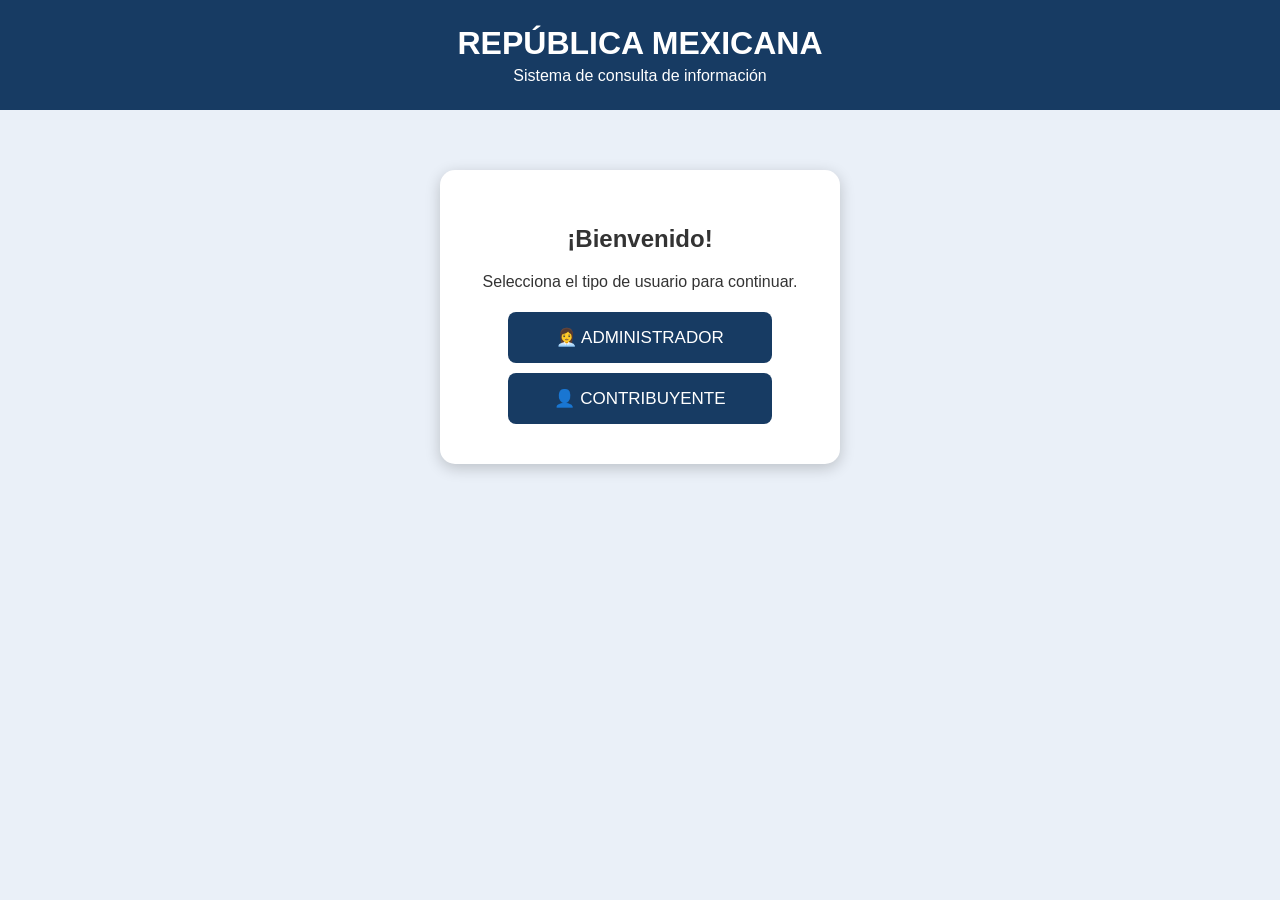
<file: index.html>
<!DOCTYPE html>
<html lang="es">
<head>
<meta charset="UTF-8">
<meta name="viewport" content="width=device-width, initial-scale=1.0">

<title>REPÚBLICA MEXICANA</title>

<style>

*{
    box-sizing:border-box;
}

body{
    margin:0;
    font-family:Arial, sans-serif;
    background:#eaf0f8;
    color:#333;
}

/* ENCABEZADO */

header{
    background:#173b63;
    color:white;
    padding:20px;
    text-align:center;
}

header h1{
    margin:5px;
}

header p{
    margin:5px;
}

/* PANTALLAS */

.pantalla{
    display:none;
}

.activa{
    display:block;
}

/* CONTENEDOR */

.contenedor{
    background:white;
    width:400px;
    max-width:90%;
    margin:60px auto;
    padding:35px;
    border-radius:15px;
    box-shadow:0 4px 15px #0003;
    text-align:center;
}

/* BOTONES */

button{
    background:#173b63;
    color:white;
    border:none;
    padding:12px 20px;
    border-radius:8px;
    cursor:pointer;
    font-size:15px;
    margin:5px;
}

button:hover{
    background:#285b8e;
}

.boton-grande{
    width:80%;
    padding:15px;
    font-size:17px;
}

/* INPUTS */

input, select{
    width:90%;
    padding:11px;
    margin:8px;
    border:1px solid #bbb;
    border-radius:6px;
}

.mensaje{
    color:#c0392b;
    font-weight:bold;
}

/* PANEL */

#panelAdmin,
#panelContribuyente{
    min-height:100vh;
}

/* MENU */

nav{
    background:#285b8e;
    display:flex;
    justify-content:center;
    align-items:center;
    flex-wrap:wrap;
    padding:10px;
}

nav button{
    background:transparent;
    margin:3px;
}

nav button:hover{
    background:#173b63;
}

/* CONTENIDO */

.contenido{
    background:white;
    width:90%;
    max-width:1100px;
    margin:30px auto;
    padding:30px;
    border-radius:15px;
    box-shadow:0 4px 15px #0003;
    text-align:center;
}

/* TABLAS */

table{
    width:100%;
    border-collapse:collapse;
    margin-top:20px;
}

th{
    background:#173b63;
    color:white;
    padding:12px;
}

td{
    border:1px solid #ccc;
    padding:10px;
}

tr:nth-child(even){
    background:#f2f6fa;
}

/* BUSCADOR */

.buscador{
    width:60%;
    max-width:500px;
}

/* BOTONES CRUD */

.btn-editar{
    background:#2980b9;
}

.btn-eliminar{
    background:#c0392b;
}

.btn-agregar{
    background:#27ae60;
}

.btn-salir{
    background:#7f8c8d;
}

/* MODAL */

.modal{
    display:none;
    position:fixed;
    z-index:1000;
    left:0;
    top:0;
    width:100%;
    height:100%;
    background:#0008;
}

.modal-contenido{
    background:white;
    width:400px;
    max-width:90%;
    margin:150px auto;
    padding:30px;
    border-radius:15px;
    text-align:center;
}

/* RESPONSIVO */

@media(max-width:700px){

    table{
        font-size:12px;
    }

    .contenido{
        width:95%;
        padding:15px;
        overflow-x:auto;
    }

    nav button{
        font-size:12px;
        padding:8px;
    }

}

</style>
</head>


<body>


<!-- =====================================================
     PANTALLA PRINCIPAL
===================================================== -->

<div id="inicio" class="pantalla activa">

<header>
    <h1>REPÚBLICA MEXICANA</h1>
    <p>Sistema de consulta de información</p>
</header>

<div class="contenedor">

    <h2>¡Bienvenido!</h2>

    <p>
        Selecciona el tipo de usuario para continuar.
    </p>

    <button class="boton-grande"
            onclick="mostrarLogin()">
        👩‍💼 ADMINISTRADOR
    </button>

    <br>

    <button class="boton-grande"
            onclick="entrarContribuyente()">
        👤 CONTRIBUYENTE
    </button>

</div>

</div>


<!-- =====================================================
     LOGIN ADMINISTRADOR
===================================================== -->

<div id="login" class="pantalla">

<header>
    <h1>REPÚBLICA MEXICANA</h1>
    <p>Inicio de sesión del administrador</p>
</header>

<div class="contenedor">

    <h2>Inicio de sesión</h2>

    <form onsubmit="iniciarSesion(event)">

        <input
            type="text"
            id="usuario"
            placeholder="Usuario"
            required>

        <input
            type="password"
            id="contrasena"
            placeholder="Contraseña"
            required>

        <br>

        <button type="submit">
            Iniciar sesión
        </button>

    </form>

    <button class="btn-salir"
            onclick="regresarInicio()">
        Regresar
    </button>

    <p id="mensajeLogin"
       class="mensaje"></p>

</div>

</div>


<!-- =====================================================
     PANEL ADMINISTRADOR
===================================================== -->

<div id="panelAdmin" class="pantalla">

<header>
    <h1>REPÚBLICA MEXICANA</h1>
    <p>Panel del Administrador</p>
</header>


<nav>

<button onclick="abrirInicioAdmin()">
    Inicio
</button>

<button onclick="abrirEstado()">
    Estado
</button>

<button onclick="abrirMunicipio()">
    Municipio
</button>

<button onclick="abrirCiudad()">
    Ciudad
</button>

<button onclick="abrirTipoAsentamiento()">
    Tipo de asentamiento
</button>

<button onclick="abrirAsentamientoAdmin()">
    Asentamiento
</button>

<button onclick="abrirZona()">
    Zona
</button>

<button onclick="abrirCodigoPostal()">
    Código postal
</button>

<button onclick="abrirAuditorias()">
    Auditorías
</button>

<button onclick="cerrarSesion()">
    Cerrar sesión
</button>

</nav>


<div id="contenidoAdmin"
     class="contenido">

</div>

</div>


<!-- =====================================================
     PANEL CONTRIBUYENTE
===================================================== -->

<div id="panelContribuyente"
     class="pantalla">

<header>

    <h1>REPÚBLICA MEXICANA</h1>

    <p>
        Consulta para contribuyentes
    </p>

</header>


<nav>

<button onclick="abrirAsentamientoContribuyente()">
    Asentamientos
</button>

<button onclick="cerrarContribuyente()">
    Salir
</button>

</nav>


<div id="contenidoContribuyente"
     class="contenido">

</div>

</div>


<!-- =====================================================
     MODAL
===================================================== -->

<div id="modal"
     class="modal">

<div class="modal-contenido">

    <h2 id="modalTitulo">
        Aviso
    </h2>

    <p id="modalMensaje"></p>

    <button onclick="cerrarModal()">
        Aceptar
    </button>

</div>

</div>



<script>

/* =====================================================
   DATOS
===================================================== */

let estados = [

    {
        id:1,
        nombre:"Estado de México"
    },

    {
        id:2,
        nombre:"Ciudad de México"
    },

    {
        id:3,
        nombre:"Puebla"
    }

];


let municipios = [

    {
        id:1,
        nombre:"Nezahualcóyotl",
        estado:"Estado de México"
    },

    {
        id:2,
        nombre:"Ecatepec",
        estado:"Estado de México"
    },

    {
        id:3,
        nombre:"Iztapalapa",
        estado:"Ciudad de México"
    }

];


let ciudades = [

    {
        id:1,
        nombre:"Ciudad Nezahualcóyotl",
        municipio:"Nezahualcóyotl"
    },

    {
        id:2,
        nombre:"Ecatepec de Morelos",
        municipio:"Ecatepec"
    }

];


let tiposAsentamiento = [

    {
        id:1,
        nombre:"Colonia"
    },

    {
        id:2,
        nombre:"Fraccionamiento"
    },

    {
        id:3,
        nombre:"Barrio"
    }

];


let asentamientos = [

    {
        id:1,
        nombre:"Benito Juárez",
        tipo:"Colonia",
        ciudad:"Ciudad Nezahualcóyotl",
        municipio:"Nezahualcóyotl",
        estado:"Estado de México",
        cp:"57000",
        zona:"Urbana"
    },

    {
        id:2,
        nombre:"Las Águilas",
        tipo:"Colonia",
        ciudad:"Ciudad Nezahualcóyotl",
        municipio:"Nezahualcóyotl",
        estado:"Estado de México",
        cp:"57170",
        zona:"Urbana"
    },

    {
        id:3,
        nombre:"Centro",
        tipo:"Barrio",
        ciudad:"Ecatepec de Morelos",
        municipio:"Ecatepec",
        estado:"Estado de México",
        cp:"55000",
        zona:"Urbana"
    }

];


let zonas = [

    {
        id:1,
        nombre:"Urbana"
    },

    {
        id:2,
        nombre:"Rural"
    }

];


let codigosPostales = [

    {
        id:1,
        codigo:"57000",
        asentamiento:"Benito Juárez"
    },

    {
        id:2,
        codigo:"57170",
        asentamiento:"Las Águilas"
    },

    {
        id:3,
        codigo:"55000",
        asentamiento:"Centro"
    }

];


/* =====================================================
   AUDITORIAS
===================================================== */

let auditorias = [];


function registrarAuditoria(accion, tabla, registro){

    let fecha = new Date();

    auditorias.push({

        fecha:
        fecha.toLocaleDateString()
        +" "
        +fecha.toLocaleTimeString(),

        usuario:"admin",

        accion:accion,

        tabla:tabla,

        registro:registro

    });

}


/* =====================================================
   CAMBIO DE PANTALLAS
===================================================== */

function ocultarTodo(){

    document
    .querySelectorAll(".pantalla")
    .forEach(
        pantalla =>
        pantalla.classList.remove("activa")
    );

}


/* =====================================================
   INICIO
===================================================== */

function mostrarLogin(){

    ocultarTodo();

    document
    .getElementById("login")
    .classList.add("activa");

}


function regresarInicio(){

    ocultarTodo();

    document
    .getElementById("inicio")
    .classList.add("activa");

}


function cerrarSesion(){

    document
    .getElementById("usuario")
    .value="";

    document
    .getElementById("contrasena")
    .value="";

    regresarInicio();

}


function iniciarSesion(event){

    event.preventDefault();

    let usuario =
        document.getElementById("usuario").value;

    let contrasena =
        document.getElementById("contrasena").value;


    if(
        usuario==="admin"
        &&
        contrasena==="1234"
    ){

        ocultarTodo();

        document
        .getElementById("panelAdmin")
        .classList.add("activa");

        abrirInicioAdmin();

    }

    else{

        document
        .getElementById("mensajeLogin")
        .textContent =
        "Usuario o contraseña incorrectos.";

    }

}


/* =====================================================
   CONTRIBUYENTE
===================================================== */

function entrarContribuyente(){

    ocultarTodo();

    document
    .getElementById("panelContribuyente")
    .classList.add("activa");

    abrirAsentamientoContribuyente();

}


function cerrarContribuyente(){

    regresarInicio();

}


/* =====================================================
   INICIO ADMIN
===================================================== */

function abrirInicioAdmin(){

    document
    .getElementById("contenidoAdmin")
    .innerHTML=`

        <h2>Bienvenido Administrador</h2>

        <p>
            Selecciona una opción del menú
            para administrar la información.
        </p>

        <p>
            Desde este panel puedes consultar,
            agregar, editar y eliminar registros.
        </p>

    `;

}


/* =====================================================
   ESTADOS
===================================================== */

function abrirEstado(){

    let html=`

        <h2>Estados</h2>

        <p>
            Consulta y actualización de estados.
        </p>

        <table>

            <thead>

                <tr>
                    <th>ID</th>
                    <th>Estado</th>
                    <th>Acciones</th>
                </tr>

            </thead>

            <tbody>

    `;


    estados.forEach((estado,index)=>{

        html+=`

            <tr>

                <td>
                    ${estado.id}
                </td>

                <td>
                    ${estado.nombre}
                </td>

                <td>

                    <button
                        class="btn-editar"
                        onclick="editarEstado(${index})">

                        Editar

                    </button>

                </td>

            </tr>

        `;

    });


    html+=`

            </tbody>

        </table>

    `;


    document
    .getElementById("contenidoAdmin")
    .innerHTML=html;

}


function editarEstado(index){

    let nuevoNombre =
        prompt(
            "Ingrese el nuevo nombre:",
            estados[index].nombre
        );


    if(
        nuevoNombre
        &&
        nuevoNombre.trim()!=""
    ){

        estados[index].nombre =
            nuevoNombre;

        registrarAuditoria(
            "ACTUALIZAR",
            "Estado",
            nuevoNombre
        );

        abrirEstado();

    }

}


/* =====================================================
   MUNICIPIO
===================================================== */

function abrirMunicipio(){

    let html=`

        <h2>Municipios</h2>

        <button
            class="btn-agregar"
            onclick="agregarMunicipio()">

            + Agregar municipio

        </button>

        <table>

        <thead>

        <tr>

            <th>ID</th>
            <th>Municipio</th>
            <th>Estado</th>
            <th>Acciones</th>

        </tr>

        </thead>

        <tbody>

    `;


    municipios.forEach((municipio,index)=>{

        html+=`

        <tr>

            <td>
                ${municipio.id}
            </td>

            <td>
                ${municipio.nombre}
            </td>

            <td>
                ${municipio.estado}
            </td>

            <td>

                <button
                    class="btn-editar"
                    onclick="editarMunicipio(${index})">

                    Editar

                </button>

                <button
                    class="btn-eliminar"
                    onclick="eliminarMunicipio(${index})">

                    Eliminar

                </button>

            </td>

        </tr>

        `;

    });


    html+=`

        </tbody>

        </table>

    `;


    document
    .getElementById("contenidoAdmin")
    .innerHTML=html;

}


function agregarMunicipio(){

    let nombre =
        prompt("Nombre del municipio:");

    if(!nombre) return;


    let estado =
        prompt("Estado al que pertenece:");

    if(!estado) return;


    let nuevo={

        id:municipios.length+1,

        nombre:nombre,

        estado:estado

    };


    municipios.push(nuevo);


    registrarAuditoria(
        "AGREGAR",
        "Municipio",
        nombre
    );


    abrirMunicipio();

}


function editarMunicipio(index){

    let nombre =
        prompt(
            "Nuevo nombre:",
            municipios[index].nombre
        );

    if(!nombre) return;


    municipios[index].nombre=nombre;


    registrarAuditoria(
        "ACTUALIZAR",
        "Municipio",
        nombre
    );


    abrirMunicipio();

}


function eliminarMunicipio(index){

    if(
        !confirm(
            "¿Deseas eliminar este municipio?"
        )
    ) return;


    let nombre =
        municipios[index].nombre;


    municipios.splice(index,1);


    registrarAuditoria(
        "ELIMINAR",
        "Municipio",
        nombre
    );


    abrirMunicipio();

}


/* =====================================================
   CIUDADES
===================================================== */

function abrirCiudad(){

    let html=`

        <h2>Ciudades</h2>

        <button
            class="btn-agregar"
            onclick="agregarCiudad()">

            + Agregar ciudad

        </button>

        <table>

        <thead>

        <tr>

            <th>ID</th>
            <th>Ciudad</th>
            <th>Municipio</th>
            <th>Acciones</th>

        </tr>

        </thead>

        <tbody>

    `;


    ciudades.forEach((ciudad,index)=>{

        html+=`

        <tr>

            <td>
                ${ciudad.id}
            </td>

            <td>
                ${ciudad.nombre}
            </td>

            <td>
                ${ciudad.municipio}
            </td>

            <td>

                <button
                    class="btn-editar"
                    onclick="editarCiudad(${index})">

                    Editar

                </button>

                <button
                    class="btn-eliminar"
                    onclick="eliminarCiudad(${index})">

                    Eliminar

                </button>

            </td>

        </tr>

        `;

    });


    html+=`

        </tbody>

        </table>

    `;


    document
    .getElementById("contenidoAdmin")
    .innerHTML=html;

}


function agregarCiudad(){

    let nombre =
        prompt("Nombre de la ciudad:");

    if(!nombre) return;


    let municipio =
        prompt("Municipio:");

    if(!municipio) return;


    ciudades.push({

        id:ciudades.length+1,

        nombre:nombre,

        municipio:municipio

    });


    registrarAuditoria(
        "AGREGAR",
        "Ciudad",
        nombre
    );


    abrirCiudad();

}


function editarCiudad(index){

    let nombre =
        prompt(
            "Nuevo nombre:",
            ciudades[index].nombre
        );

    if(!nombre) return;


    ciudades[index].nombre=nombre;


    registrarAuditoria(
        "ACTUALIZAR",
        "Ciudad",
        nombre
    );


    abrirCiudad();

}


function eliminarCiudad(index){

    if(
        !confirm(
            "¿Deseas eliminar esta ciudad?"
        )
    ) return;


    let nombre =
        ciudades[index].nombre;


    ciudades.splice(index,1);


    registrarAuditoria(
        "ELIMINAR",
        "Ciudad",
        nombre
    );


    abrirCiudad();

}


/* =====================================================
   TIPO DE ASENTAMIENTO
===================================================== */

function abrirTipoAsentamiento(){

    let html=`

        <h2>Tipos de asentamiento</h2>

        <button
            class="btn-agregar"
            onclick="agregarTipo()">

            + Agregar tipo

        </button>

        <table>

        <thead>

        <tr>

            <th>ID</th>
            <th>Tipo</th>
            <th>Acciones</th>

        </tr>

        </thead>

        <tbody>

    `;


    tiposAsentamiento.forEach((tipo,index)=>{

        html+=`

        <tr>

            <td>
                ${tipo.id}
            </td>

            <td>
                ${tipo.nombre}
            </td>

            <td>

                <button
                    class="btn-editar"
                    onclick="editarTipo(${index})">

                    Editar

                </button>

                <button
                    class="btn-eliminar"
                    onclick="eliminarTipo(${index})">

                    Eliminar

                </button>

            </td>

        </tr>

        `;

    });


    html+=`

        </tbody>

        </table>

    `;


    document
    .getElementById("contenidoAdmin")
    .innerHTML=html;

}


function agregarTipo(){

    let nombre =
        prompt("Nombre del tipo:");

    if(!nombre) return;


    tiposAsentamiento.push({

        id:tiposAsentamiento.length+1,

        nombre:nombre

    });


    registrarAuditoria(
        "AGREGAR",
        "Tipo de asentamiento",
        nombre
    );


    abrirTipoAsentamiento();

}


function editarTipo(index){

    let nombre =
        prompt(
            "Nuevo nombre:",
            tiposAsentamiento[index].nombre
        );

    if(!nombre) return;


    tiposAsentamiento[index].nombre=nombre;


    registrarAuditoria(
        "ACTUALIZAR",
        "Tipo de asentamiento",
        nombre
    );


    abrirTipoAsentamiento();

}


function eliminarTipo(index){

    if(
        !confirm(
            "¿Deseas eliminar este tipo?"
        )
    ) return;


    let nombre =
        tiposAsentamiento[index].nombre;


    tiposAsentamiento.splice(index,1);


    registrarAuditoria(
        "ELIMINAR",
        "Tipo de asentamiento",
        nombre
    );


    abrirTipoAsentamiento();

}


/* =====================================================
   ASENTAMIENTOS ADMIN
===================================================== */

function abrirAsentamientoAdmin(){

    let html=`

        <h2>Asentamientos</h2>

        <input
            class="buscador"
            id="buscarAsentamiento"
            placeholder="🔎 Buscar asentamiento..."
            onkeyup="buscarAsentamientoAdmin()">

        <br>

        <button
            class="btn-agregar"
            onclick="agregarAsentamiento()">

            + Agregar asentamiento

        </button>

        <div id="tablaAsentamientos">

            ${generarTablaAsentamientos(
                asentamientos,
                true
            )}

        </div>

    `;


    document
    .getElementById("contenidoAdmin")
    .innerHTML=html;

}


function generarTablaAsentamientos(
    datos,
    administrador
){

    let html=`

    <table>

    <thead>

    <tr>

        <th>ID</th>
        <th>Asentamiento</th>
        <th>Tipo</th>
        <th>Ciudad</th>
        <th>Municipio</th>
        <th>Estado</th>
        <th>CP</th>
        <th>Zona</th>
    `;


    if(administrador){

        html+=`

            <th>Acciones</th>

        `;

    }


    html+=`

    </tr>

    </thead>

    <tbody>

    `;


    datos.forEach(
        (asentamiento,index)=>{

        html+=`

        <tr>

            <td>
                ${asentamiento.id}
            </td>

            <td>
                ${asentamiento.nombre}
            </td>

            <td>
                ${asentamiento.tipo}
            </td>

            <td>
                ${asentamiento.ciudad}
            </td>

            <td>
                ${asentamiento.municipio}
            </td>

            <td>
                ${asentamiento.estado}
            </td>

            <td>
                ${asentamiento.cp}
            </td>

            <td>
                ${asentamiento.zona}
            </td>
        `;


        if(administrador){

            html+=`

            <td>

                <button
                    class="btn-editar"
                    onclick="editarAsentamiento(${index})">

                    Editar

                </button>

                <button
                    class="btn-eliminar"
                    onclick="eliminarAsentamiento(${index})">

                    Eliminar

                </button>

            </td>

            `;

        }


        html+=`

        </tr>

        `;

    });


    html+=`

    </tbody>

    </table>

    `;


    return html;

}


function buscarAsentamientoAdmin(){

    let texto =
        document
        .getElementById("buscarAsentamiento")
        .value
        .toLowerCase();


    let filtrados =
        asentamientos.filter(
            a =>
            a.nombre
            .toLowerCase()
            .includes(texto)
            ||
            a.cp
            .includes(texto)
            ||
            a.municipio
            .toLowerCase()
            .includes(texto)
        );


    document
    .getElementById("tablaAsentamientos")
    .innerHTML=
        generarTablaAsentamientos(
            filtrados,
            true
        );

}


function agregarAsentamiento(){

    let nombre =
        prompt("Nombre del asentamiento:");

    if(!nombre) return;


    let tipo =
        prompt("Tipo de asentamiento:");

    if(!tipo) return;


    let ciudad =
        prompt("Ciudad:");

    if(!ciudad) return;


    let municipio =
        prompt("Municipio:");

    if(!municipio) return;


    let estado =
        prompt("Estado:");

    if(!estado) return;


    let cp =
        prompt("Código postal:");

    if(!cp) return;


    let zona =
        prompt("Zona:");

    if(!zona) return;


    asentamientos.push({

        id:asentamientos.length+1,

        nombre:nombre,

        tipo:tipo,

        ciudad:ciudad,

        municipio:municipio,

        estado:estado,

        cp:cp,

        zona:zona

    });


    registrarAuditoria(
        "AGREGAR",
        "Asentamiento",
        nombre
    );


    abrirAsentamientoAdmin();

}


function editarAsentamiento(index){

    let asentamiento =
        asentamientos[index];


    let nombre =
        prompt(
            "Nombre:",
            asentamiento.nombre
        );


    if(!nombre) return;


    asentamiento.nombre=nombre;


    registrarAuditoria(
        "ACTUALIZAR",
        "Asentamiento",
        nombre
    );


    abrirAsentamientoAdmin();

}


function eliminarAsentamiento(index){

    if(
        !confirm(
            "¿Deseas eliminar este asentamiento?"
        )
    ) return;


    let nombre =
        asentamientos[index].nombre;


    asentamientos.splice(index,1);


    registrarAuditoria(
        "ELIMINAR",
        "Asentamiento",
        nombre
    );


    abrirAsentamientoAdmin();

}


/* =====================================================
   ASENTAMIENTOS CONTRIBUYENTE
===================================================== */

function abrirAsentamientoContribuyente(){

    let html=`

        <h2>
            Consulta de asentamientos
        </h2>

        <p>
            El contribuyente solamente
            puede consultar información.
        </p>

        <input
            class="buscador"
            id="buscarContribuyente"
            placeholder="🔎 Buscar asentamiento..."
            onkeyup="buscarAsentamientoContribuyente()">

        <div id="tablaContribuyente">

            ${generarTablaAsentamientos(
                asentamientos,
                false
            )}

        </div>

    `;


    document
    .getElementById("contenidoContribuyente")
    .innerHTML=html;

}


function buscarAsentamientoContribuyente(){

    let texto =
        document
        .getElementById("buscarContribuyente")
        .value
        .toLowerCase();


    let filtrados =
        asentamientos.filter(
            a =>
            a.nombre
            .toLowerCase()
            .includes(texto)
            ||
            a.cp
            .includes(texto)
            ||
            a.municipio
            .toLowerCase()
            .includes(texto)
            ||
            a.estado
            .toLowerCase()
            .includes(texto)
        );


    document
    .getElementById("tablaContribuyente")
    .innerHTML=
        generarTablaAsentamientos(
            filtrados,
            false
        );

}


/* =====================================================
   ZONAS
===================================================== */

function abrirZona(){

    let html=`

        <h2>Zonas</h2>

        <button
            class="btn-agregar"
            onclick="agregarZona()">

            + Agregar zona

        </button>

        <table>

        <thead>

        <tr>

            <th>ID</th>
            <th>Zona</th>
            <th>Acciones</th>

        </tr>

        </thead>

        <tbody>

    `;


    zonas.forEach((zona,index)=>{

        html+=`

        <tr>

            <td>
                ${zona.id}
            </td>

            <td>
                ${zona.nombre}
            </td>

            <td>

                <button
                    class="btn-editar"
                    onclick="editarZona(${index})">

                    Editar

                </button>

                <button
                    class="btn-eliminar"
                    onclick="eliminarZona(${index})">

                    Eliminar

                </button>

            </td>

        </tr>

        `;

    });


    html+=`

        </tbody>

        </table>

    `;


    document
    .getElementById("contenidoAdmin")
    .innerHTML=html;

}


function agregarZona(){

    let nombre =
        prompt("Nombre de la zona:");

    if(!nombre) return;


    zonas.push({

        id:zonas.length+1,

        nombre:nombre

    });


    registrarAuditoria(
        "AGREGAR",
        "Zona",
        nombre
    );


    abrirZona();

}


function editarZona(index){

    let nombre =
        prompt(
            "Nuevo nombre:",
            zonas[index].nombre
        );

    if(!nombre) return;


    zonas[index].nombre=nombre;


    registrarAuditoria(
        "ACTUALIZAR",
        "Zona",
        nombre
    );


    abrirZona();

}


function eliminarZona(index){

    if(
        !confirm(
            "¿Deseas eliminar esta zona?"
        )
    ) return;


    let nombre =
        zonas[index].nombre;


    zonas.splice(index,1);


    registrarAuditoria(
        "ELIMINAR",
        "Zona",
        nombre
    );


    abrirZona();

}


/* =====================================================
   CODIGO POSTAL
===================================================== */

function abrirCodigoPostal(){

    let html=`

        <h2>Códigos postales</h2>

        <button
            class="btn-agregar"
            onclick="agregarCodigoPostal()">

            + Agregar código postal

        </button>

        <table>

        <thead>

        <tr>

            <th>ID</th>
            <th>Código postal</th>
            <th>Asentamiento</th>
            <th>Acciones</th>

        </tr>

        </thead>

        <tbody>

    `;


    codigosPostales.forEach(
        (codigo,index)=>{

        html+=`

        <tr>

            <td>
                ${codigo.id}
            </td>

            <td>
                ${codigo.codigo}
            </td>

            <td>
                ${codigo.asentamiento}
            </td>

            <td>

                <button
                    class="btn-editar"
                    onclick="editarCodigoPostal(${index})">

                    Editar

                </button>

                <button
                    class="btn-eliminar"
                    onclick="eliminarCodigoPostal(${index})">

                    Eliminar

                </button>

            </td>

        </tr>

        `;

    });


    html+=`

        </tbody>

        </table>

    `;


    document
    .getElementById("contenidoAdmin")
    .innerHTML=html;

}


function agregarCodigoPostal(){

    let codigo =
        prompt("Código postal:");

    if(!codigo) return;


    let asentamiento =
        prompt("Asentamiento:");

    if(!asentamiento) return;


    codigosPostales.push({

        id:codigosPostales.length+1,

        codigo:codigo,

        asentamiento:asentamiento

    });


    registrarAuditoria(
        "AGREGAR",
        "Código postal",
        codigo
    );


    abrirCodigoPostal();

}


function editarCodigoPostal(index){

    let codigo =
        prompt(
            "Código postal:",
            codigosPostales[index].codigo
        );


    if(!codigo) return;


    codigosPostales[index].codigo =
        codigo;


    registrarAuditoria(
        "ACTUALIZAR",
        "Código postal",
        codigo
    );


    abrirCodigoPostal();

}


function eliminarCodigoPostal(index){

    if(
        !confirm(
            "¿Deseas eliminar este código postal?"
        )
    ) return;


    let codigo =
        codigosPostales[index].codigo;


    codigosPostales.splice(index,1);


    registrarAuditoria(
        "ELIMINAR",
        "Código postal",
        codigo
    );


    abrirCodigoPostal();

}


/* =====================================================
   AUDITORÍAS
===================================================== */

function abrirAuditorias(){

    let html=`

        <h2>Auditorías</h2>

        <p>
            Historial de cambios realizados
            por el administrador.
        </p>

    `;


    if(auditorias.length===0){

        html+=`

            <p>
                No existen cambios registrados.
            </p>

        `;

    }

    else{

        html+=`

        <table>

        <thead>

        <tr>

            <th>Fecha</th>
            <th>Usuario</th>
            <th>Acción</th>
            <th>Tabla</th>
            <th>Registro</th>

        </tr>

        </thead>

        <tbody>

        `;


        auditorias.forEach(auditoria=>{

            html+=`

            <tr>

                <td>
                    ${auditoria.fecha}
                </td>

                <td>
                    ${auditoria.usuario}
                </td>

                <td>
                    ${auditoria.accion}
                </td>

                <td>
                    ${auditoria.tabla}
                </td>

                <td>
                    ${auditoria.registro}
                </td>

            </tr>

            `;

        });


        html+=`

        </tbody>

        </table>

        `;

    }


    document
    .getElementById("contenidoAdmin")
    .innerHTML=html;

}


/* =====================================================
   MODAL
===================================================== */

function mostrarModal(titulo,mensaje){

    document
    .getElementById("modalTitulo")
    .textContent=titulo;

    document
    .getElementById("modalMensaje")
    .textContent=mensaje;

    document
    .getElementById("modal")
    .style.display="block";

}


function cerrarModal(){

    document
    .getElementById("modal")
    .style.display="none";

}

</script>

</body>
</html>
</file>
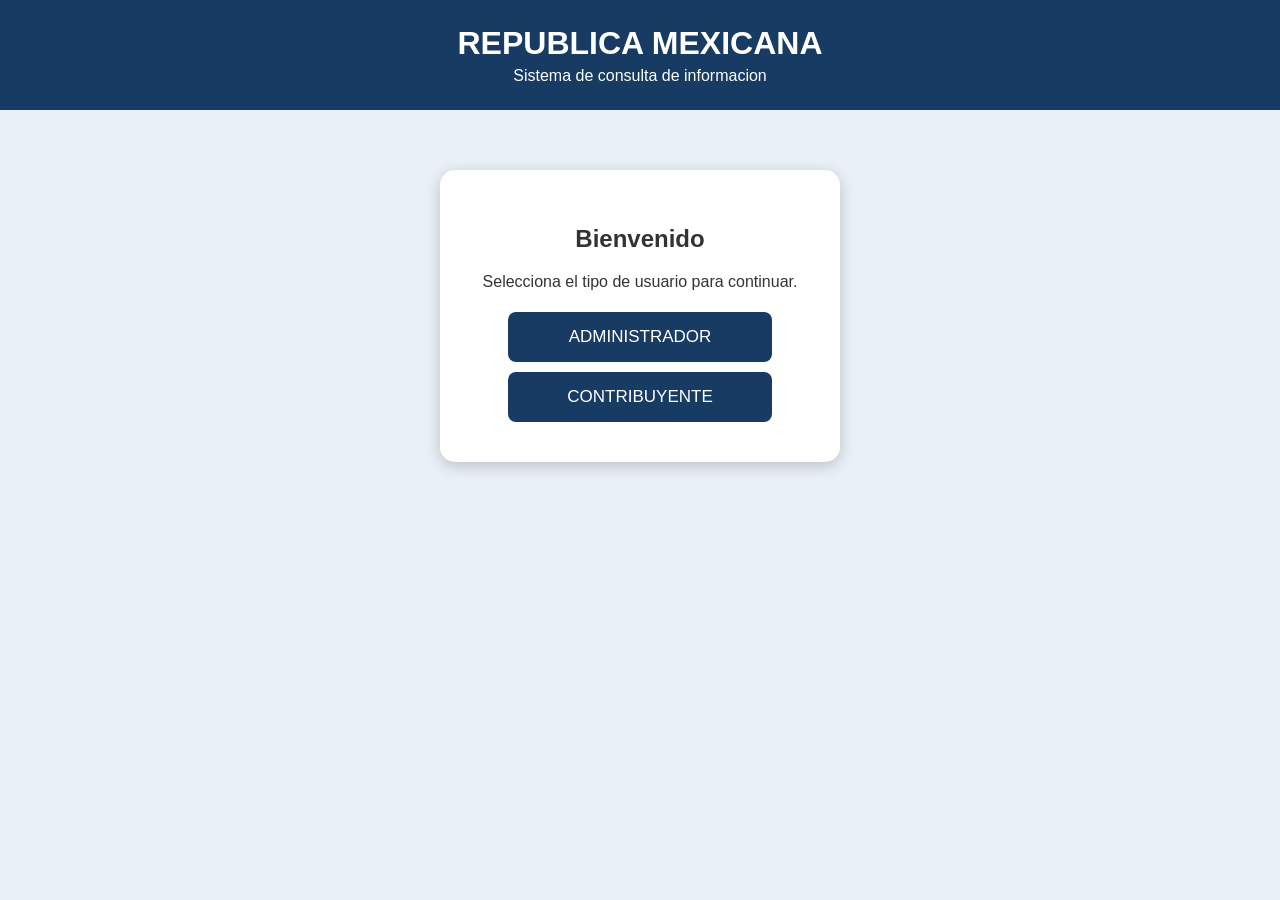
<file: Asenta/index.html>
<!DOCTYPE html>
<html lang="es">

<head>
    <meta charset="UTF-8">
    <meta name="viewport" content="width=device-width, initial-scale=1.0">
    <title>REPUBLICA MEXICANA</title>
    <style>
        * { box-sizing: border-box; }

        body {
            margin: 0;
            font-family: Arial, sans-serif;
            background: #eaf0f8;
            color: #333;
        }

        header {
            background: #173b63;
            color: white;
            padding: 20px;
            text-align: center;
        }

        header h1 { margin: 5px; }
        header p { margin: 5px; }

        .pantalla { display: none; }
        .activa { display: block; }

        .contenedor {
            background: white;
            width: 400px;
            max-width: 90%;
            margin: 60px auto;
            padding: 35px;
            border-radius: 15px;
            box-shadow: 0 4px 15px #0003;
            text-align: center;
        }

        button {
            background: #173b63;
            color: white;
            border: none;
            padding: 12px 20px;
            border-radius: 8px;
            cursor: pointer;
            font-size: 15px;
            margin: 5px;
        }

        button:hover { background: #285b8e; }

        .boton-grande {
            width: 80%;
            padding: 15px;
            font-size: 17px;
        }

        input, select {
            width: 90%;
            padding: 11px;
            margin: 8px;
            border: 1px solid #bbb;
            border-radius: 6px;
        }

        .mensaje {
            color: #c0392b;
            font-weight: bold;
        }

        #panelAdmin, #panelContribuyente { min-height: 100vh; }

        nav {
            background: #285b8e;
            display: flex;
            justify-content: center;
            align-items: center;
            flex-wrap: wrap;
            padding: 10px;
        }

        nav button { background: transparent; margin: 3px; }
        nav button:hover { background: #173b63; }

        .contenido {
            background: white;
            width: 90%;
            max-width: 1200px;
            margin: 30px auto;
            padding: 30px;
            border-radius: 15px;
            box-shadow: 0 4px 15px #0003;
            text-align: center;
        }

        table {
            width: 100%;
            border-collapse: collapse;
            margin-top: 20px;
        }

        th {
            background: #173b63;
            color: white;
            padding: 12px;
        }

        td {
            border: 1px solid #ccc;
            padding: 10px;
            font-size: 14px;
        }

        tr:nth-child(even) { background: #f2f6fa; }

        .buscador {
            width: 60%;
            max-width: 500px;
        }

        .btn-editar { background: #2980b9; }
        .btn-eliminar { background: #c0392b; }
        .btn-agregar { background: #27ae60; }
        .btn-salir { background: #7f8c8d; }

        .modal {
            display: none;
            position: fixed;
            z-index: 1000;
            left: 0;
            top: 0;
            width: 100%;
            height: 100%;
            background: #0008;
            overflow-y: auto;
        }

        .modal-contenido {
            background: white;
            width: 450px;
            max-width: 90%;
            margin: 60px auto;
            padding: 30px;
            border-radius: 15px;
            text-align: center;
        }

        .modal-contenido h2 { margin-top: 0; }

        /* ============================================
           AUTOCOMPLETADO
        ============================================ */
        .autocomplete-wrap {
            position: relative;
            width: 90%;
            margin: 8px auto;
        }

        .autocomplete-wrap input {
            width: 100%;
            margin: 0;
        }

        .autocomplete-lista {
            position: absolute;
            top: 100%;
            left: 0;
            right: 0;
            background: white;
            border: 1px solid #bbb;
            border-top: none;
            max-height: 180px;
            overflow-y: auto;
            z-index: 2000;
            text-align: left;
            box-shadow: 0 4px 8px #0002;
        }

        .autocomplete-lista div {
            padding: 8px 10px;
            cursor: pointer;
            font-size: 14px;
        }

        .autocomplete-lista div:hover { background: #eaf0f8; }

        .autocomplete-lista .sin-resultados {
            color: #888;
            cursor: default;
        }

        .autocomplete-lista .btn-crear {
            background: #e8f8ee;
            color: #27ae60;
            font-weight: bold;
            border-top: 1px solid #ccc;
        }

        @media(max-width:700px) {
            table { font-size: 12px; }
            .contenido { width: 95%; padding: 15px; overflow-x: auto; }
            nav button { font-size: 12px; padding: 8px; }
        }
    </style>
</head>

<body>

<!-- PANTALLA PRINCIPAL -->
<div id="inicio" class="pantalla activa">
    <header>
        <h1>REPUBLICA MEXICANA</h1>
        <p>Sistema de consulta de informacion</p>
    </header>

    <div class="contenedor">
        <h2>Bienvenido</h2>
        <p>Selecciona el tipo de usuario para continuar.</p>
        <button class="boton-grande" onclick="mostrarLogin()">ADMINISTRADOR</button>
        <br>
        <button class="boton-grande" onclick="entrarContribuyente()">CONTRIBUYENTE</button>
    </div>
</div>

<!-- LOGIN -->
<div id="login" class="pantalla">
    <header>
        <h1>REPUBLICA MEXICANA</h1>
        <p>Inicio de sesion del administrador</p>
    </header>

    <div class="contenedor">
        <h2>Inicio de sesion</h2>
        <form onsubmit="iniciarSesion(event)">
            <input type="text" id="usuario" placeholder="Usuario" required>
            <input type="password" id="contrasena" placeholder="Contrasena" required>
            <br>
            <button type="submit">Iniciar sesion</button>
        </form>
        <button class="btn-salir" onclick="regresarInicio()">Regresar</button>
        <p id="mensajeLogin" class="mensaje"></p>
    </div>
</div>

<!-- PANEL ADMIN -->
<div id="panelAdmin" class="pantalla">
    <header>
        <h1>REPUBLICA MEXICANA</h1>
        <p>Panel del Administrador</p>
    </header>

    <nav>
        <button onclick="abrirInicioAdmin()">Inicio</button>
        <button onclick="abrirEstado()">Estado</button>
        <button onclick="abrirMunicipio()">Municipio</button>
        <button onclick="abrirCiudad()">Ciudad</button>
        <button onclick="abrirTipoAsentamiento()">Tipo de asentamiento</button>
        <button onclick="abrirAsentamientoAdmin()">Asentamiento</button>
        <button onclick="abrirZona()">Zona</button>
        <button onclick="abrirCodigoPostal()">Codigo postal</button>
        <button onclick="abrirAuditorias()">Auditorias</button>
        <button onclick="cerrarSesion()">Cerrar sesion</button>
    </nav>

    <div id="contenidoAdmin" class="contenido"></div>
</div>

<!-- PANEL CONTRIBUYENTE -->
<div id="panelContribuyente" class="pantalla">
    <header>
        <h1>REPUBLICA MEXICANA</h1>
        <p>Consulta para contribuyentes</p>
    </header>

    <nav>
        <button onclick="abrirAsentamientoContribuyente()">Asentamientos</button>
        <button onclick="cerrarContribuyente()">Salir</button>
    </nav>

    <div id="contenidoContribuyente" class="contenido"></div>
</div>

<!-- MODAL -->
<div id="modal" class="modal">
    <div class="modal-contenido">
        <h2 id="modalTitulo">Aviso</h2>
        <div id="modalCuerpo"></div>
        <div id="modalBotones" style="margin-top:15px;"></div>
    </div>
</div>


<script>

/* =====================================================
   VARIABLES GLOBALES
===================================================== */

let estados = [];
let municipios = [];
let ciudades = [];
let tiposAsentamiento = [];
let asentamientos = [];
let zonas = [];
let codigosPostales = [];
let auditorias = [];

let usuarioActual = "admin";


/* =====================================================
   UTILIDADES
===================================================== */

function normalizar(t) {
    if (t === null || t === undefined) return "";
    return t.toString()
        .trim()
        .toLowerCase()
        .normalize("NFD")
        .replace(/[\u0300-\u036f]/g, "");
}

function esc(texto) {
    if (texto === null || texto === undefined) return "";
    return String(texto)
        .replace(/&/g, "&amp;")
        .replace(/</g, "&lt;")
        .replace(/>/g, "&gt;")
        .replace(/"/g, "&quot;");
}


/* =====================================================
   API
===================================================== */

async function apiListar(tabla) {
    const r = await fetch(`api.php?tabla=${tabla}&accion=listar`);
    const j = await r.json();
    return j.ok ? j.datos : [];
}

async function apiInsertar(tabla, campos) {
    const fd = new FormData();
    fd.append("tabla", tabla);
    fd.append("accion", "insertar");
    for (const k in campos) fd.append(`campos[${k}]`, campos[k]);

    const r = await fetch("api.php", { method: "POST", body: fd });
    return await r.json();
}

async function apiActualizar(tabla, campos, where) {
    const fd = new FormData();
    fd.append("tabla", tabla);
    fd.append("accion", "actualizar");
    for (const k in campos) fd.append(`campos[${k}]`, campos[k]);
    for (const k in where) fd.append(`where[${k}]`, where[k]);

    const r = await fetch("api.php", { method: "POST", body: fd });
    return await r.json();
}

async function apiEliminar(tabla, where) {
    const fd = new FormData();
    fd.append("tabla", tabla);
    fd.append("accion", "eliminar");
    for (const k in where) fd.append(`where[${k}]`, where[k]);

    const r = await fetch("api.php", { method: "POST", body: fd });
    let j = await r.json();

    // Si MySQL devolvio un error de llave foranea, lo traducimos
    if (!j.ok && j.error) {
        let err = j.error;

        if (err.indexOf("foreign key constraint fails") !== -1) {
            let match = err.match(/REFERENCES `([^`]+)`/);

            if (match) {
                let tablaBloqueo = match[1];
                j.error = `No se puede eliminar porque este registro se esta usando en la tabla "${tablaBloqueo}".`;
            } else {
                j.error = "No se puede eliminar porque este registro se esta usando en otra tabla.";
            }
        }
    }

    return j;
}

async function apiVerificarUso(tabla, where) {
    const fd = new FormData();
    fd.append("tabla", tabla);
    fd.append("accion", "verificar_uso");
    for (const k in where) fd.append(`where[${k}]`, where[k]);

    const r = await fetch("api.php", { method: "POST", body: fd });
    return await r.json();
}

function nombresBonitos(tablas) {
    const mapa = {
        "estado":              "Estados",
        "municipio":           "Municipios",
        "ciudad":              "Ciudades",
        "tipo_asentamiento":   "Tipos de asentamiento",
        "zona":                "Zonas",
        "CP":                  "Codigos postales",
        "asentamiento":        "Asentamientos"
    };
    return tablas.map(t => mapa[t] || t).join(", ");
}


/* =====================================================
   MODAL GENERICO
===================================================== */

function abrirModal(titulo, cuerpoHTML, botonesHTML) {
    document.getElementById("modalTitulo").textContent = titulo;
    document.getElementById("modalCuerpo").innerHTML = cuerpoHTML;
    document.getElementById("modalBotones").innerHTML = botonesHTML;
    document.getElementById("modal").style.display = "block";
}

function cerrarModal() {
    document.getElementById("modal").style.display = "none";
}

function mostrarAviso(titulo, mensaje) {
    abrirModal(
        titulo,
        `<p>${esc(mensaje)}</p>`,
        `<button onclick="cerrarModal()">Aceptar</button>`
    );
}


/* =====================================================
   CAMBIO DE PANTALLAS
===================================================== */

function ocultarTodo() {
    document.querySelectorAll(".pantalla").forEach(p => p.classList.remove("activa"));
}

function mostrarLogin() {
    ocultarTodo();
    document.getElementById("login").classList.add("activa");
}

function regresarInicio() {
    ocultarTodo();
    document.getElementById("inicio").classList.add("activa");
}

function cerrarSesion() {
    document.getElementById("usuario").value = "";
    document.getElementById("contrasena").value = "";
    regresarInicio();
}

function iniciarSesion(event) {
    event.preventDefault();
    let usuario = document.getElementById("usuario").value;
    let password = document.getElementById("contrasena").value;

    if (usuario === "admin" && password === "1234") {
        usuarioActual = usuario;
        ocultarTodo();
        document.getElementById("panelAdmin").classList.add("activa");
        abrirInicioAdmin();
    } else {
        document.getElementById("mensajeLogin").textContent = "Usuario o contrasena incorrectos.";
    }
}


/* =====================================================
   CONTRIBUYENTE
===================================================== */

function entrarContribuyente() {
    ocultarTodo();
    document.getElementById("panelContribuyente").classList.add("activa");
    abrirAsentamientoContribuyente();
}

function cerrarContribuyente() {
    regresarInicio();
}


/* =====================================================
   INICIO ADMIN
===================================================== */

function abrirInicioAdmin() {
    document.getElementById("contenidoAdmin").innerHTML = `
        <h2>Bienvenido Administrador</h2>
        <p>Selecciona una opcion del menu para administrar la informacion.</p>
    `;
}


/* =====================================================
   AUTOCOMPLETADO GENERICO
===================================================== */

function inicializarAutocomplete(config) {

    let input = document.getElementById(config.idInput);
    let lista = document.getElementById(config.idLista);
    let hidden = document.getElementById(config.idHidden);

    function mostrarSugerencias() {

        let texto = normalizar(input.value);

        if (texto === "") {
            lista.style.display = "none";
            return;
        }

        let datos = config.obtenerDatos() || [];

        let coincidencias = datos.filter(d => {
            let nombre = normalizar(d.nombre || d.d_ciudad || d.d_tipo_asentamiento || d.d_zona || d.d_CP || "");
            let id = normalizar(d[config.campoId]);
            return nombre.includes(texto) || id.includes(texto);
        }).slice(0, 20);

        lista.innerHTML = "";

        coincidencias.forEach(d => {
            let textoMostrar = config.formatearTexto(d);
            let div = document.createElement("div");
            div.textContent = textoMostrar;
            div.addEventListener("click", function () {
                input.value = textoMostrar;
                hidden.value = d[config.campoId];
                lista.style.display = "none";
                if (config.alSeleccionar) config.alSeleccionar(d);
            });
            lista.appendChild(div);
        });

        let existeExacta = datos.some(d => {
            let nombre = normalizar(d.nombre || d.d_ciudad || d.d_tipo_asentamiento || d.d_zona || d.d_CP || "");
            return nombre === texto;
        });

        if (!existeExacta && config.alCrearNuevo && input.value.trim() !== "") {
            let divCrear = document.createElement("div");
            divCrear.className = "btn-crear";
            divCrear.textContent = `+ Agregar nuevo: "${input.value.trim()}"`;
            divCrear.addEventListener("click", function () {
                config.alCrearNuevo(input.value.trim());
            });
            lista.appendChild(divCrear);
        }

        if (lista.children.length === 0) {
            let div = document.createElement("div");
            div.className = "sin-resultados";
            div.textContent = "Sin resultados";
            lista.appendChild(div);
        }

        lista.style.display = "block";
    }

    input.addEventListener("input", mostrarSugerencias);
    input.addEventListener("focus", mostrarSugerencias);

    document.addEventListener("click", function (e) {
        if (!input.contains(e.target) && !lista.contains(e.target)) {
            lista.style.display = "none";
        }
    });
}


/* =====================================================
   ESTADOS (solo editar)
===================================================== */

async function abrirEstado() {
    estados = await apiListar("estado");

    let html = `
        <h2>Estados</h2>
        <p>Consulta y actualizacion de estados.</p>
        <table>
            <thead>
                <tr>
                    <th>Clave</th>
                    <th>Estado</th>
                    <th>Acciones</th>
                </tr>
            </thead>
            <tbody>
    `;

    estados.forEach((e, index) => {
        html += `
            <tr>
                <td>${esc(e.c_estado)}</td>
                <td>${esc(e.nombre)}</td>
                <td>
                    <button class="btn-editar" onclick="editarEstado(${index})">Editar</button>
                </td>
            </tr>
        `;
    });

    html += `</tbody></table>`;
    document.getElementById("contenidoAdmin").innerHTML = html;
}

function editarEstado(index) {
    let e = estados[index];

    abrirModal("Editar estado", `
        <p><b>Clave:</b> ${esc(e.c_estado)}</p>
        <input type="text" id="editEstadoNombre" value="${esc(e.nombre)}">
    `, `
        <button class="btn-agregar" onclick="guardarEstado(${index})">Guardar</button>
        <button class="btn-salir" onclick="cerrarModal()">Cancelar</button>
    `);
}

async function guardarEstado(index) {
    let nombre = document.getElementById("editEstadoNombre").value.trim();
    if (nombre === "") return;

    let r = await apiActualizar(
        "estado",
        { nombre: nombre },
        { c_estado: estados[index].c_estado }
    );

    cerrarModal();
    if (!r.ok) mostrarAviso("Error", r.error);
    abrirEstado();
}


/* =====================================================
   MUNICIPIOS
===================================================== */

async function abrirMunicipio() {
    municipios = await apiListar("municipio");
    estados = await apiListar("estado");

    let html = `
        <h2>Municipios</h2>
        <button class="btn-agregar" onclick="formAgregarMunicipio()">+ Agregar municipio</button>
        <table>
            <thead>
                <tr>
                    <th>Estado</th>
                    <th>Municipio</th>
                    <th>Acciones</th>
                </tr>
            </thead>
            <tbody>
    `;

    municipios.forEach((m, index) => {
        let e = estados.find(x => x.c_estado === m.c_estado);
        let nombreEstado = e ? e.nombre : m.c_estado;

        html += `
            <tr>
                <td>${esc(nombreEstado)}</td>
                <td>${esc(m.nombre)}</td>
                <td>
                    <button class="btn-editar" onclick="formEditarMunicipio(${index})">Editar</button>
                    <button class="btn-eliminar" onclick="eliminarMunicipio(${index})">Eliminar</button>
                </td>
            </tr>
        `;
    });

    html += `</tbody></table>`;
    document.getElementById("contenidoAdmin").innerHTML = html;
}

function opcionesEstados(seleccionado) {
    let html = `<option value="">-- Selecciona --</option>`;
    estados.forEach(e => {
        let sel = (e.c_estado === seleccionado) ? "selected" : "";
        html += `<option value="${esc(e.c_estado)}" ${sel}>${esc(e.c_estado)} - ${esc(e.nombre)}</option>`;
    });
    return html;
}

function formAgregarMunicipio() {
    abrirModal("Agregar municipio", `
        <select id="nuevoMunicipioEstado">${opcionesEstados("")}</select>
        <input type="text" id="nuevoMunicipioNombre" placeholder="Nombre del municipio">
    `, `
        <button class="btn-agregar" onclick="guardarMunicipio()">Guardar</button>
        <button class="btn-salir" onclick="cerrarModal()">Cancelar</button>
    `);
}

async function guardarMunicipio() {
    let c_estado = document.getElementById("nuevoMunicipioEstado").value;
    let nombre = document.getElementById("nuevoMunicipioNombre").value.trim();

    if (c_estado === "" || nombre === "") return;

    let r = await apiInsertar("municipio", {
        c_estado: c_estado,
        nombre: nombre
    });

    cerrarModal();
    if (!r.ok) mostrarAviso("Error", r.error);
    abrirMunicipio();
}

function formEditarMunicipio(index) {
    let m = municipios[index];

    abrirModal("Editar municipio", `
        <p><b>Estado:</b> ${esc(m.c_estado)}</p>
        <p><b>Clave:</b> ${esc(m.c_municipio)}</p>
        <input type="text" id="editMunicipioNombre" value="${esc(m.nombre)}">
    `, `
        <button class="btn-agregar" onclick="guardarEdicionMunicipio(${index})">Guardar</button>
        <button class="btn-salir" onclick="cerrarModal()">Cancelar</button>
    `);
}

async function guardarEdicionMunicipio(index) {
    let nombre = document.getElementById("editMunicipioNombre").value.trim();
    if (nombre === "") return;

    let r = await apiActualizar(
        "municipio",
        { nombre: nombre },
        {
            c_estado: municipios[index].c_estado,
            c_municipio: municipios[index].c_municipio
        }
    );

    cerrarModal();
    if (!r.ok) mostrarAviso("Error", r.error);
    abrirMunicipio();
}

async function eliminarMunicipio(index) {
    let m = municipios[index];

    abrirModal("Confirmar", `
        <p>Eliminar municipio <b>"${esc(m.nombre)}"</b>?</p>
    `, `
        <button class="btn-eliminar" onclick="confirmarEliminarMunicipio(${index})">Eliminar</button>
        <button class="btn-salir" onclick="cerrarModal()">Cancelar</button>
    `);
}

async function confirmarEliminarMunicipio(index) {
    let m = municipios[index];

    let check = await apiVerificarUso("municipio", {
        c_estado: m.c_estado,
        c_municipio: m.c_municipio
    });

    if (check.ok && check.usos.length > 0) {
        let tablas = check.usos.map(u =>
            `${nombresBonitos([u.tabla])} (${u.total} registro${u.total > 1 ? 's' : ''})`
        ).join(", ");
        abrirModal("No se puede eliminar", `
            <p>El municipio <b>"${esc(m.nombre)}"</b> esta siendo usado en:</p>
            <p style="color:#c0392b;"><b>${esc(tablas)}</b></p>
            <p>Primero elimina o cambia esos registros.</p>
        `, `
            <button class="btn-salir" onclick="cerrarModal()">Aceptar</button>
        `);
        return;
    }

    let r = await apiEliminar("municipio", {
        c_estado: m.c_estado,
        c_municipio: m.c_municipio
    });

    cerrarModal();
    if (!r.ok) mostrarAviso("Error", r.error);
    abrirMunicipio();
}


/* =====================================================
   CIUDADES
===================================================== */

async function abrirCiudad() {
    ciudades = await apiListar("ciudad");
    estados = await apiListar("estado");
    municipios = await apiListar("municipio");

    let html = `
        <h2>Ciudades</h2>
        <button class="btn-agregar" onclick="formAgregarCiudad()">+ Agregar ciudad</button>
        <table>
            <thead>
                <tr>
                    <th>Estado</th>
                    <th>Municipio</th>
                    <th>Ciudad</th>
                    <th>Acciones</th>
                </tr>
            </thead>
            <tbody>
    `;

    ciudades.forEach((c, index) => {
        let e = estados.find(x => x.c_estado === c.c_estado);
        let nombreEstado = e ? e.nombre : c.c_estado;

        let m = municipios.find(x =>
            x.c_estado === c.c_estado && x.c_municipio === c.c_municipio
        );
        let nombreMunicipio = m ? m.nombre : c.c_municipio;

        html += `
            <tr>
                <td>${esc(nombreEstado)}</td>
                <td>${esc(nombreMunicipio)}</td>
                <td>${esc(c.d_ciudad)}</td>
                <td>
                    <button class="btn-editar" onclick="formEditarCiudad(${index})">Editar</button>
                    <button class="btn-eliminar" onclick="eliminarCiudad(${index})">Eliminar</button>
                </td>
            </tr>
        `;
    });

    html += `</tbody></table>`;
    document.getElementById("contenidoAdmin").innerHTML = html;
}

function municipiosDeEstado(c_estado) {
    return municipios.filter(m => m.c_estado === c_estado);
}

function opcionesMunicipios(c_estado, seleccionado) {
    let html = `<option value="">-- Selecciona --</option>`;
    municipiosDeEstado(c_estado).forEach(m => {
        let sel = (m.c_municipio === seleccionado) ? "selected" : "";
        html += `<option value="${esc(m.c_municipio)}" ${sel}>${esc(m.c_municipio)} - ${esc(m.nombre)}</option>`;
    });
    return html;
}

function formAgregarCiudad() {
    formAgregarCiudadConDatos("", "", "");
}

function formAgregarCiudadConDatos(c_estadoInicial, c_municipioInicial, nombreInicial) {

    abrirModal("Agregar ciudad", `
        <div class="autocomplete-wrap">
            <input type="text" id="nuevaCiudadEstadoInput"
                   placeholder="Escribe el estado..."
                   autocomplete="off">
            <input type="hidden" id="nuevaCiudadEstado">
            <div class="autocomplete-lista" id="nuevaCiudadEstadoLista" style="display:none;"></div>
        </div>

        <div class="autocomplete-wrap">
            <input type="text" id="nuevaCiudadMunicipioInput"
                   placeholder="Escribe el municipio..."
                   autocomplete="off">
            <input type="hidden" id="nuevaCiudadMunicipio">
            <div class="autocomplete-lista" id="nuevaCiudadMunicipioLista" style="display:none;"></div>
        </div>

        <input type="text" id="nuevaCiudadNombre" placeholder="Nombre de la ciudad">
    `, `
        <button class="btn-agregar" onclick="guardarCiudad()">Guardar</button>
        <button class="btn-salir" onclick="cerrarModal()">Cancelar</button>
    `);

    if (c_estadoInicial !== "" && c_estadoInicial !== null) {
        let e = estados.find(x => x.c_estado === c_estadoInicial);
        if (e) {
            document.getElementById("nuevaCiudadEstadoInput").value = `${e.c_estado} - ${e.nombre}`;
            document.getElementById("nuevaCiudadEstado").value = e.c_estado;
        }
    }

    if (c_municipioInicial !== "" && c_municipioInicial !== null && c_estadoInicial !== "") {
        let m = municipios.find(x =>
            x.c_estado === c_estadoInicial &&
            x.c_municipio === c_municipioInicial
        );
        if (m) {
            document.getElementById("nuevaCiudadMunicipioInput").value = `${m.c_municipio} - ${m.nombre}`;
            document.getElementById("nuevaCiudadMunicipio").value = m.c_municipio;
        }
    }

    if (nombreInicial !== "") {
        document.getElementById("nuevaCiudadNombre").value = nombreInicial;
    }

    inicializarAutocomplete({
        idInput: "nuevaCiudadEstadoInput",
        idLista: "nuevaCiudadEstadoLista",
        idHidden: "nuevaCiudadEstado",
        obtenerDatos: () => estados,
        campoId: "c_estado",
        formatearTexto: (e) => `${e.c_estado} - ${e.nombre}`,
        alSeleccionar: () => {
            document.getElementById("nuevaCiudadMunicipioInput").value = "";
            document.getElementById("nuevaCiudadMunicipio").value = "";
        },
        alCrearNuevo: null
    });

    inicializarAutocomplete({
        idInput: "nuevaCiudadMunicipioInput",
        idLista: "nuevaCiudadMunicipioLista",
        idHidden: "nuevaCiudadMunicipio",
        obtenerDatos: () => {
            let c_estado = document.getElementById("nuevaCiudadEstado").value;
            if (c_estado === "") return [];
            return municipios.filter(m => m.c_estado === c_estado);
        },
        campoId: "c_municipio",
        formatearTexto: (m) => `${m.c_municipio} - ${m.nombre}`,
        alSeleccionar: null,
        alCrearNuevo: function (nombre) {
            crearMunicipioDesdeCiudad(nombre);
        }
    });
}

async function guardarCiudad() {
    let c_estado = document.getElementById("nuevaCiudadEstado").value;
    let c_municipio = document.getElementById("nuevaCiudadMunicipio").value;
    let nombre = document.getElementById("nuevaCiudadNombre").value.trim();

    if (c_estado === "" || c_municipio === "" || nombre === "") {
        mostrarAviso("Aviso", "Selecciona estado, municipio y escribe el nombre de la ciudad");
        return;
    }

    let r = await apiInsertar("ciudad", {
        c_estado: c_estado,
        c_municipio: c_municipio,
        d_ciudad: nombre
    });

    cerrarModal();
    if (!r.ok) mostrarAviso("Error", r.error);
    abrirCiudad();
}

function crearMunicipioDesdeCiudad(nombre) {

    let c_estado = document.getElementById("nuevaCiudadEstado").value;

    if (c_estado === "") {
        mostrarAviso("Aviso", "Primero selecciona el estado");
        return;
    }

    window.tempCiudad = {
        c_estado: c_estado,
        nombre:   document.getElementById("nuevaCiudadNombre").value
    };

    abrirModal("Confirmar", `
        <p>Crear el municipio <b>"${esc(nombre)}"</b> en ese estado?</p>
    `, `
        <button class="btn-agregar" onclick='confirmarCrearMunicipio(${JSON.stringify(nombre)})'>Aceptar</button>
        <button class="btn-salir" onclick="cancelarCrearMunicipio()">Cancelar</button>
    `);
}

function cancelarCrearMunicipio() {
    let t = window.tempCiudad || {};
    formAgregarCiudadConDatos(t.c_estado || "", "", t.nombre || "");
}

async function confirmarCrearMunicipio(nombre) {

    let c_estado = window.tempCiudad ? window.tempCiudad.c_estado : "";

    if (c_estado === "") {
        mostrarAviso("Error", "No se pudo determinar el estado.");
        return;
    }

    let r = await apiInsertar("municipio", {
        c_estado: c_estado,
        nombre:   nombre
    });

    if (!r.ok) {
        mostrarAviso("Error", r.error);
        return;
    }

    municipios = await apiListar("municipio");

    let creado = municipios
        .filter(m => m.c_estado === c_estado && m.nombre === nombre)
        .pop();

    formAgregarCiudadConDatos(
        c_estado,
        creado ? creado.c_municipio : "",
        (window.tempCiudad && window.tempCiudad.nombre) ? window.tempCiudad.nombre : ""
    );
}

function formEditarCiudad(index) {
    let c = ciudades[index];

    abrirModal("Editar ciudad", `
        <p><b>Estado:</b> ${esc(c.c_estado)}</p>
        <p><b>Municipio:</b> ${esc(c.c_municipio)}</p>
        <p><b>Clave:</b> ${esc(c.c_cve_ciudad)}</p>
        <input type="text" id="editCiudadNombre" value="${esc(c.d_ciudad)}">
    `, `
        <button class="btn-agregar" onclick="guardarEdicionCiudad(${index})">Guardar</button>
        <button class="btn-salir" onclick="cerrarModal()">Cancelar</button>
    `);
}

async function guardarEdicionCiudad(index) {
    let nombre = document.getElementById("editCiudadNombre").value.trim();
    if (nombre === "") return;

    let r = await apiActualizar(
        "ciudad",
        { d_ciudad: nombre },
        {
            c_estado: ciudades[index].c_estado,
            c_municipio: ciudades[index].c_municipio,
            c_cve_ciudad: ciudades[index].c_cve_ciudad
        }
    );

    cerrarModal();
    if (!r.ok) mostrarAviso("Error", r.error);
    abrirCiudad();
}

async function eliminarCiudad(index) {
    let c = ciudades[index];

    abrirModal("Confirmar", `
        <p>Eliminar ciudad <b>"${esc(c.d_ciudad)}"</b>?</p>
    `, `
        <button class="btn-eliminar" onclick="confirmarEliminarCiudad(${index})">Eliminar</button>
        <button class="btn-salir" onclick="cerrarModal()">Cancelar</button>
    `);
}

async function confirmarEliminarCiudad(index) {
    let c = ciudades[index];

    let check = await apiVerificarUso("ciudad", {
        c_estado: c.c_estado,
        c_municipio: c.c_municipio,
        c_cve_ciudad: c.c_cve_ciudad
    });

    if (check.ok && check.usos.length > 0) {
        let tablas = check.usos.map(u =>
            `${nombresBonitos([u.tabla])} (${u.total} registro${u.total > 1 ? 's' : ''})`
        ).join(", ");
        abrirModal("No se puede eliminar", `
            <p>La ciudad <b>"${esc(c.d_ciudad)}"</b> esta siendo usada en:</p>
            <p style="color:#c0392b;"><b>${esc(tablas)}</b></p>
            <p>Primero elimina o cambia esos registros.</p>
        `, `
            <button class="btn-salir" onclick="cerrarModal()">Aceptar</button>
        `);
        return;
    }

    let r = await apiEliminar("ciudad", {
        c_estado: c.c_estado,
        c_municipio: c.c_municipio,
        c_cve_ciudad: c.c_cve_ciudad
    });

    cerrarModal();
    if (!r.ok) mostrarAviso("Error", r.error);
    abrirCiudad();
}


/* =====================================================
   TIPO DE ASENTAMIENTO
===================================================== */

async function abrirTipoAsentamiento() {
    tiposAsentamiento = await apiListar("tipo_asentamiento");

    let html = `
        <h2>Tipos de asentamiento</h2>
        <button class="btn-agregar" onclick="formAgregarTipo()">+ Agregar tipo</button>
        <table>
            <thead>
                <tr>
                    <th>Clave</th>
                    <th>Tipo</th>
                    <th>Acciones</th>
                </tr>
            </thead>
            <tbody>
    `;

    tiposAsentamiento.forEach((t, index) => {
        html += `
            <tr>
                <td>${esc(t.c_tipo_asentamiento)}</td>
                <td>${esc(t.d_tipo_asentamiento)}</td>
                <td>
                    <button class="btn-editar" onclick="formEditarTipo(${index})">Editar</button>
                    <button class="btn-eliminar" onclick="eliminarTipo(${index})">Eliminar</button>
                </td>
            </tr>
        `;
    });

    html += `</tbody></table>`;
    document.getElementById("contenidoAdmin").innerHTML = html;
}

function formAgregarTipo() {
    abrirModal("Agregar tipo de asentamiento", `
        <input type="text" id="nuevoTipoNombre" placeholder="Nombre del tipo">
    `, `
        <button class="btn-agregar" onclick="guardarTipo()">Guardar</button>
        <button class="btn-salir" onclick="cerrarModal()">Cancelar</button>
    `);
}

async function guardarTipo() {
    let nombre = document.getElementById("nuevoTipoNombre").value.trim();
    if (nombre === "") return;

    let r = await apiInsertar("tipo_asentamiento", { d_tipo_asentamiento: nombre });

    cerrarModal();
    if (!r.ok) mostrarAviso("Error", r.error);
    abrirTipoAsentamiento();
}

function formEditarTipo(index) {
    let t = tiposAsentamiento[index];

    abrirModal("Editar tipo", `
        <p><b>Clave:</b> ${esc(t.c_tipo_asentamiento)}</p>
        <input type="text" id="editTipoNombre" value="${esc(t.d_tipo_asentamiento)}">
    `, `
        <button class="btn-agregar" onclick="guardarEdicionTipo(${index})">Guardar</button>
        <button class="btn-salir" onclick="cerrarModal()">Cancelar</button>
    `);
}

async function guardarEdicionTipo(index) {
    let nombre = document.getElementById("editTipoNombre").value.trim();
    if (nombre === "") return;

    let r = await apiActualizar(
        "tipo_asentamiento",
        { d_tipo_asentamiento: nombre },
        { c_tipo_asentamiento: tiposAsentamiento[index].c_tipo_asentamiento }
    );

    cerrarModal();
    if (!r.ok) mostrarAviso("Error", r.error);
    abrirTipoAsentamiento();
}

async function eliminarTipo(index) {
    let t = tiposAsentamiento[index];

    abrirModal("Confirmar", `
        <p>Eliminar tipo <b>"${esc(t.d_tipo_asentamiento)}"</b>?</p>
    `, `
        <button class="btn-eliminar" onclick="confirmarEliminarTipo(${index})">Eliminar</button>
        <button class="btn-salir" onclick="cerrarModal()">Cancelar</button>
    `);
}

async function confirmarEliminarTipo(index) {
    let t = tiposAsentamiento[index];

    let check = await apiVerificarUso("tipo_asentamiento", {
        c_tipo_asentamiento: t.c_tipo_asentamiento
    });

    if (check.ok && check.usos.length > 0) {
        let tablas = check.usos.map(u =>
            `${nombresBonitos([u.tabla])} (${u.total} registro${u.total > 1 ? 's' : ''})`
        ).join(", ");
        abrirModal("No se puede eliminar", `
            <p>El tipo de asentamiento <b>"${esc(t.d_tipo_asentamiento)}"</b> esta siendo usado en:</p>
            <p style="color:#c0392b;"><b>${esc(tablas)}</b></p>
            <p>Primero elimina o cambia esos registros.</p>
        `, `
            <button class="btn-salir" onclick="cerrarModal()">Aceptar</button>
        `);
        return;
    }

    let r = await apiEliminar("tipo_asentamiento", {
        c_tipo_asentamiento: t.c_tipo_asentamiento
    });

    cerrarModal();
    if (!r.ok) mostrarAviso("Error", r.error);
    abrirTipoAsentamiento();
}


/* =====================================================
   ZONA
===================================================== */

async function abrirZona() {
    zonas = await apiListar("zona");

    let html = `
        <h2>Zonas</h2>
        <button class="btn-agregar" onclick="formAgregarZona()">+ Agregar zona</button>
        <table>
            <thead>
                <tr>
                    <th>Clave</th>
                    <th>Zona</th>
                    <th>Acciones</th>
                </tr>
            </thead>
            <tbody>
    `;

    zonas.forEach((z, index) => {
        html += `
            <tr>
                <td>${esc(z.c_zona)}</td>
                <td>${esc(z.d_zona)}</td>
                <td>
                    <button class="btn-editar" onclick="formEditarZona(${index})">Editar</button>
                    <button class="btn-eliminar" onclick="eliminarZona(${index})">Eliminar</button>
                </td>
            </tr>
        `;
    });

    html += `</tbody></table>`;
    document.getElementById("contenidoAdmin").innerHTML = html;
}

function formAgregarZona() {
    abrirModal("Agregar zona", `
        <input type="text" id="nuevaZonaNombre" placeholder="Nombre de la zona">
    `, `
        <button class="btn-agregar" onclick="guardarZona()">Guardar</button>
        <button class="btn-salir" onclick="cerrarModal()">Cancelar</button>
    `);
}

async function guardarZona() {
    let nombre = document.getElementById("nuevaZonaNombre").value.trim();
    if (nombre === "") return;

    let r = await apiInsertar("zona", { d_zona: nombre });

    cerrarModal();
    if (!r.ok) mostrarAviso("Error", r.error);
    abrirZona();
}

function formEditarZona(index) {
    let z = zonas[index];

    abrirModal("Editar zona", `
        <p><b>Clave:</b> ${esc(z.c_zona)}</p>
        <input type="text" id="editZonaNombre" value="${esc(z.d_zona)}">
    `, `
        <button class="btn-agregar" onclick="guardarEdicionZona(${index})">Guardar</button>
        <button class="btn-salir" onclick="cerrarModal()">Cancelar</button>
    `);
}

async function guardarEdicionZona(index) {
    let nombre = document.getElementById("editZonaNombre").value.trim();
    if (nombre === "") return;

    let r = await apiActualizar(
        "zona",
        { d_zona: nombre },
        { c_zona: zonas[index].c_zona }
    );

    cerrarModal();
    if (!r.ok) mostrarAviso("Error", r.error);
    abrirZona();
}

async function eliminarZona(index) {
    let z = zonas[index];

    abrirModal("Confirmar", `
        <p>Eliminar zona <b>"${esc(z.d_zona)}"</b>?</p>
    `, `
        <button class="btn-eliminar" onclick="confirmarEliminarZona(${index})">Eliminar</button>
        <button class="btn-salir" onclick="cerrarModal()">Cancelar</button>
    `);
}

async function confirmarEliminarZona(index) {
    let z = zonas[index];

    let check = await apiVerificarUso("zona", {
        c_zona: z.c_zona
    });

    if (check.ok && check.usos.length > 0) {
        let tablas = check.usos.map(u =>
            `${nombresBonitos([u.tabla])} (${u.total} registro${u.total > 1 ? 's' : ''})`
        ).join(", ");
        abrirModal("No se puede eliminar", `
            <p>La zona <b>"${esc(z.d_zona)}"</b> esta siendo usada en:</p>
            <p style="color:#c0392b;"><b>${esc(tablas)}</b></p>
            <p>Primero elimina o cambia esos registros.</p>
        `, `
            <button class="btn-salir" onclick="cerrarModal()">Aceptar</button>
        `);
        return;
    }

    let r = await apiEliminar("zona", { c_zona: z.c_zona });

    cerrarModal();
    if (!r.ok) mostrarAviso("Error", r.error);
    abrirZona();
}


/* =====================================================
   CP
===================================================== */

async function abrirCodigoPostal() {
    codigosPostales = await apiListar("CP");

    let html = `
        <h2>Codigos postales</h2>
        <button class="btn-agregar" onclick="formAgregarCP()">+ Agregar codigo postal</button>
        <table>
            <thead>
                <tr>
                    <th>Clave</th>
                    <th>Descripcion</th>
                    <th>Acciones</th>
                </tr>
            </thead>
            <tbody>
    `;

    codigosPostales.forEach((c, index) => {
        html += `
            <tr>
                <td>${esc(c.c_CP)}</td>
                <td>${esc(c.d_CP)}</td>
                <td>
                    <button class="btn-editar" onclick="formEditarCP(${index})">Editar</button>
                    <button class="btn-eliminar" onclick="eliminarCP(${index})">Eliminar</button>
                </td>
            </tr>
        `;
    });

    html += `</tbody></table>`;
    document.getElementById("contenidoAdmin").innerHTML = html;
}

function formAgregarCP() {
    abrirModal("Agregar codigo postal", `
        <input type="text" id="nuevoCPDesc" placeholder="Descripcion del codigo postal">
    `, `
        <button class="btn-agregar" onclick="guardarCP()">Guardar</button>
        <button class="btn-salir" onclick="cerrarModal()">Cancelar</button>
    `);
}

async function guardarCP() {
    let desc = document.getElementById("nuevoCPDesc").value.trim();
    if (desc === "") return;

    let r = await apiInsertar("CP", { d_CP: desc });

    cerrarModal();
    if (!r.ok) mostrarAviso("Error", r.error);
    abrirCodigoPostal();
}

function formEditarCP(index) {
    let c = codigosPostales[index];

    abrirModal("Editar codigo postal", `
        <p><b>Clave:</b> ${esc(c.c_CP)}</p>
        <input type="text" id="editCPDesc" value="${esc(c.d_CP)}">
    `, `
        <button class="btn-agregar" onclick="guardarEdicionCP(${index})">Guardar</button>
        <button class="btn-salir" onclick="cerrarModal()">Cancelar</button>
    `);
}

async function guardarEdicionCP(index) {
    let desc = document.getElementById("editCPDesc").value.trim();
    if (desc === "") return;

    let r = await apiActualizar(
        "CP",
        { d_CP: desc },
        { c_CP: codigosPostales[index].c_CP }
    );

    cerrarModal();
    if (!r.ok) mostrarAviso("Error", r.error);
    abrirCodigoPostal();
}

async function eliminarCP(index) {
    let c = codigosPostales[index];

    abrirModal("Confirmar", `
        <p>Eliminar CP <b>"${esc(c.c_CP)}"</b>?</p>
    `, `
        <button class="btn-eliminar" onclick="confirmarEliminarCP(${index})">Eliminar</button>
        <button class="btn-salir" onclick="cerrarModal()">Cancelar</button>
    `);
}

async function confirmarEliminarCP(index) {
    let c = codigosPostales[index];

    let check = await apiVerificarUso("CP", {
        c_CP: c.c_CP
    });

    if (check.ok && check.usos.length > 0) {
        let tablas = check.usos.map(u =>
            `${nombresBonitos([u.tabla])} (${u.total} registro${u.total > 1 ? 's' : ''})`
        ).join(", ");
        abrirModal("No se puede eliminar", `
            <p>El codigo postal <b>"${esc(c.c_CP)}"</b> esta siendo usado en:</p>
            <p style="color:#c0392b;"><b>${esc(tablas)}</b></p>
            <p>Primero elimina o cambia esos registros.</p>
        `, `
            <button class="btn-salir" onclick="cerrarModal()">Aceptar</button>
        `);
        return;
    }

    let r = await apiEliminar("CP", { c_CP: c.c_CP });

    cerrarModal();
    if (!r.ok) mostrarAviso("Error", r.error);
    abrirCodigoPostal();
}


/* =====================================================
   ASENTAMIENTOS ADMIN
===================================================== */

async function abrirAsentamientoAdmin() {
    asentamientos = await apiListar("asentamiento");
    estados = await apiListar("estado");
    municipios = await apiListar("municipio");
    tiposAsentamiento = await apiListar("tipo_asentamiento");
    zonas = await apiListar("zona");
    codigosPostales = await apiListar("CP");

    let html = `
        <h2>Asentamientos</h2>

        <label>Buscar por:</label>
        <select id="campoBusquedaAdmin" class="buscador" onchange="buscarAsentamientoAdmin()">
            <option value="c_CP">Codigo postal</option>
            <option value="d_codigo">d_codigo</option>
            <option value="id_asenta_cpcons">id_asenta</option>
            <option value="d_asenta">Nombre del asentamiento</option>
            <option value="c_estado">Estado</option>
            <option value="c_municipio">Municipio</option>
            <option value="c_tipo_asentamiento">Tipo de asentamiento</option>
            <option value="c_zona">Zona</option>
        </select>

        <br>

        <input class="buscador" id="buscarAsentamiento"
               placeholder="Escribe el valor a buscar..."
               onkeyup="buscarAsentamientoAdmin()">

        <br>

        <button class="btn-agregar" onclick="formAgregarAsentamiento()">+ Agregar asentamiento</button>

        <div id="tablaAsentamientos">
            ${generarTablaAsentamientos(asentamientos.slice(0, 300), true)}
        </div>

        <p><i>Mostrando primeros 300 registros. Usa el buscador para filtrar.</i></p>
    `;

    document.getElementById("contenidoAdmin").innerHTML = html;
}

function nombreEstado(c_estado) {
    let e = estados.find(x => x.c_estado === c_estado);
    return e ? e.nombre : c_estado;
}

function nombreMunicipio(c_estado, c_municipio) {
    let m = municipios.find(x => x.c_estado === c_estado && x.c_municipio === c_municipio);
    return m ? m.nombre : c_municipio;
}

function nombreTipo(c) {
    let t = tiposAsentamiento.find(x => x.c_tipo_asentamiento === c);
    return t ? t.d_tipo_asentamiento : c;
}

function nombreZona(c) {
    let z = zonas.find(x => x.c_zona === c);
    return z ? z.d_zona : c;
}

function generarTablaAsentamientos(datos, administrador) {
    let html = `
        <table>
            <thead>
                <tr>
                    <th>d_codigo</th>
                    <th>id_asenta</th>
                    <th>Asentamiento</th>
                    <th>Tipo</th>
                    <th>Municipio</th>
                    <th>Estado</th>
                    <th>CP</th>
                    <th>Zona</th>
                    ${administrador ? "<th>Acciones</th>" : ""}
                </tr>
            </thead>
            <tbody>
    `;

    datos.forEach((a, index) => {
        html += `
            <tr>
                <td>${esc(a.d_codigo)}</td>
                <td>${esc(a.id_asenta_cpcons)}</td>
                <td>${esc(a.d_asenta)}</td>
                <td>${esc(nombreTipo(a.c_tipo_asentamiento))}</td>
                <td>${esc(nombreMunicipio(a.c_estado, a.c_municipio))}</td>
                <td>${esc(nombreEstado(a.c_estado))}</td>
                <td>${esc(a.c_CP)}</td>
                <td>${esc(nombreZona(a.c_zona))}</td>
        `;

        if (administrador) {
            html += `
                <td>
                    <button class="btn-editar" onclick="formEditarAsentamiento(${index})">Editar</button>
                    <button class="btn-eliminar" onclick="eliminarAsentamiento(${index})">Eliminar</button>
                </td>
            `;
        }

        html += `</tr>`;
    });

    html += `</tbody></table>`;
    return html;
}

function buscarAsentamientoAdmin() {
    let texto = normalizar(document.getElementById("buscarAsentamiento").value);
    let campo = document.getElementById("campoBusquedaAdmin").value;

    if (texto === "") {
        document.getElementById("tablaAsentamientos").innerHTML =
            generarTablaAsentamientos(asentamientos.slice(0, 300), true);
        return;
    }

    let valorBuscado = texto;

    if (campo === "c_estado") {
        let e = estados.find(x => normalizar(x.nombre) === texto || normalizar(x.c_estado) === texto);
        valorBuscado = e ? normalizar(e.c_estado) : "__no_existe__";
    }
    else if (campo === "c_municipio") {
        let m = municipios.find(x => normalizar(x.nombre) === texto || normalizar(x.c_municipio) === texto);
        valorBuscado = m ? normalizar(m.c_municipio) : "__no_existe__";
    }
    else if (campo === "c_tipo_asentamiento") {
        let t = tiposAsentamiento.find(x => normalizar(x.d_tipo_asentamiento) === texto || normalizar(x.c_tipo_asentamiento) === texto);
        valorBuscado = t ? normalizar(t.c_tipo_asentamiento) : "__no_existe__";
    }
    else if (campo === "c_zona") {
        let z = zonas.find(x => normalizar(x.d_zona) === texto || normalizar(x.c_zona) === texto);
        valorBuscado = z ? normalizar(z.c_zona) : "__no_existe__";
    }

    let filtrados = asentamientos.filter(a => {
        let valor = a[campo];
        if (valor === null || valor === undefined) return false;
        return normalizar(valor) === valorBuscado;
    });

    document.getElementById("tablaAsentamientos").innerHTML =
        generarTablaAsentamientos(filtrados.slice(0, 300), true);
}

function opcionesTipos(sel) {
    let html = `<option value="">-- Selecciona --</option>`;
    tiposAsentamiento.forEach(t => {
        let s = (t.c_tipo_asentamiento === sel) ? "selected" : "";
        html += `<option value="${esc(t.c_tipo_asentamiento)}" ${s}>${esc(t.d_tipo_asentamiento)}</option>`;
    });
    return html;
}

function opcionesZonas(sel) {
    let html = `<option value="">-- Selecciona --</option>`;
    zonas.forEach(z => {
        let s = (z.c_zona === sel) ? "selected" : "";
        html += `<option value="${esc(z.c_zona)}" ${s}>${esc(z.d_zona)}</option>`;
    });
    return html;
}

function opcionesCPs(sel) {
    let html = `<option value="">-- Selecciona --</option>`;
    codigosPostales.forEach(c => {
        let s = (c.c_CP === sel) ? "selected" : "";
        html += `<option value="${esc(c.c_CP)}" ${s}>${esc(c.c_CP)} - ${esc(c.d_CP)}</option>`;
    });
    return html;
}


/* =====================================================
   FORM AGREGAR ASENTAMIENTO (con autocompletado)
===================================================== */

function formAgregarAsentamiento() {
    formAgregarAsentamientoConDatos({});
}

function formAgregarAsentamientoConDatos(datos) {

    abrirModal("Agregar asentamiento", `
        <input type="text" id="nuevoAsentDcodigo"
               placeholder="d_codigo (5 digitos)"
               value="${esc(datos.d_codigo || "")}">

        <div class="autocomplete-wrap">
            <input type="text" id="nuevoAsentEstadoInput"
                   placeholder="Escribe el estado..."
                   autocomplete="off">
            <input type="hidden" id="nuevoAsentEstado">
            <div class="autocomplete-lista" id="nuevoAsentEstadoLista" style="display:none;"></div>
        </div>

        <div class="autocomplete-wrap">
            <input type="text" id="nuevoAsentMunicipioInput"
                   placeholder="Escribe el municipio..."
                   autocomplete="off">
            <input type="hidden" id="nuevoAsentMunicipio">
            <div class="autocomplete-lista" id="nuevoAsentMunicipioLista" style="display:none;"></div>
        </div>

        <div class="autocomplete-wrap">
            <input type="text" id="nuevoAsentTipoInput"
                   placeholder="Escribe el tipo de asentamiento..."
                   autocomplete="off">
            <input type="hidden" id="nuevoAsentTipo">
            <div class="autocomplete-lista" id="nuevoAsentTipoLista" style="display:none;"></div>
        </div>

        <div class="autocomplete-wrap">
            <input type="text" id="nuevoAsentZonaInput"
                   placeholder="Escribe la zona..."
                   autocomplete="off">
            <input type="hidden" id="nuevoAsentZona">
            <div class="autocomplete-lista" id="nuevoAsentZonaLista" style="display:none;"></div>
        </div>

        <div class="autocomplete-wrap">
            <input type="text" id="nuevoAsentCPInput"
                   placeholder="Escribe el codigo postal..."
                   autocomplete="off">
            <input type="hidden" id="nuevoAsentCP">
            <div class="autocomplete-lista" id="nuevoAsentCPLista" style="display:none;"></div>
        </div>

        <input type="text" id="nuevoAsentNombre"
               placeholder="Nombre del asentamiento"
               value="${esc(datos.d_asenta || "")}">
    `, `
        <button class="btn-agregar" onclick="guardarAsentamiento()">Guardar</button>
        <button class="btn-salir" onclick="cerrarModal()">Cancelar</button>
    `);

    if (datos.c_estado) {
        let e = estados.find(x => x.c_estado === datos.c_estado);
        if (e) {
            document.getElementById("nuevoAsentEstadoInput").value = `${e.c_estado} - ${e.nombre}`;
            document.getElementById("nuevoAsentEstado").value = e.c_estado;
        }
    }
    if (datos.c_municipio && datos.c_estado) {
        let m = municipios.find(x =>
            x.c_estado === datos.c_estado &&
            x.c_municipio === datos.c_municipio
        );
        if (m) {
            document.getElementById("nuevoAsentMunicipioInput").value = `${m.c_municipio} - ${m.nombre}`;
            document.getElementById("nuevoAsentMunicipio").value = m.c_municipio;
        }
    }
    if (datos.c_tipo_asentamiento) {
        let t = tiposAsentamiento.find(x => x.c_tipo_asentamiento === datos.c_tipo_asentamiento);
        if (t) {
            document.getElementById("nuevoAsentTipoInput").value = t.d_tipo_asentamiento;
            document.getElementById("nuevoAsentTipo").value = t.c_tipo_asentamiento;
        }
    }
    if (datos.c_zona) {
        let z = zonas.find(x => x.c_zona === datos.c_zona);
        if (z) {
            document.getElementById("nuevoAsentZonaInput").value = z.d_zona;
            document.getElementById("nuevoAsentZona").value = z.c_zona;
        }
    }
    if (datos.c_CP) {
        let c = codigosPostales.find(x => x.c_CP === datos.c_CP);
        if (c) {
            document.getElementById("nuevoAsentCPInput").value = `${c.c_CP} - ${c.d_CP}`;
            document.getElementById("nuevoAsentCP").value = c.c_CP;
        }
    }

    inicializarAutocomplete({
        idInput: "nuevoAsentEstadoInput",
        idLista: "nuevoAsentEstadoLista",
        idHidden: "nuevoAsentEstado",
        obtenerDatos: () => estados,
        campoId: "c_estado",
        formatearTexto: (e) => `${e.c_estado} - ${e.nombre}`,
        alSeleccionar: () => {
            document.getElementById("nuevoAsentMunicipioInput").value = "";
            document.getElementById("nuevoAsentMunicipio").value = "";
        },
        alCrearNuevo: null
    });

    inicializarAutocomplete({
        idInput: "nuevoAsentMunicipioInput",
        idLista: "nuevoAsentMunicipioLista",
        idHidden: "nuevoAsentMunicipio",
        obtenerDatos: () => {
            let c_estado = document.getElementById("nuevoAsentEstado").value;
            if (c_estado === "") return [];
            return municipios.filter(m => m.c_estado === c_estado);
        },
        campoId: "c_municipio",
        formatearTexto: (m) => `${m.c_municipio} - ${m.nombre}`,
        alSeleccionar: null,
        alCrearNuevo: function (nombre) {
            crearRegistroDesdeAsentamiento("municipio", nombre);
        }
    });

    inicializarAutocomplete({
        idInput: "nuevoAsentTipoInput",
        idLista: "nuevoAsentTipoLista",
        idHidden: "nuevoAsentTipo",
        obtenerDatos: () => tiposAsentamiento,
        campoId: "c_tipo_asentamiento",
        formatearTexto: (t) => t.d_tipo_asentamiento,
        alSeleccionar: null,
        alCrearNuevo: function (nombre) {
            crearRegistroDesdeAsentamiento("tipo_asentamiento", nombre);
        }
    });

    inicializarAutocomplete({
        idInput: "nuevoAsentZonaInput",
        idLista: "nuevoAsentZonaLista",
        idHidden: "nuevoAsentZona",
        obtenerDatos: () => zonas,
        campoId: "c_zona",
        formatearTexto: (z) => z.d_zona,
        alSeleccionar: null,
        alCrearNuevo: function (nombre) {
            crearRegistroDesdeAsentamiento("zona", nombre);
        }
    });

    inicializarAutocomplete({
        idInput: "nuevoAsentCPInput",
        idLista: "nuevoAsentCPLista",
        idHidden: "nuevoAsentCP",
        obtenerDatos: () => codigosPostales,
        campoId: "c_CP",
        formatearTexto: (c) => `${c.c_CP} - ${c.d_CP}`,
        alSeleccionar: null,
        alCrearNuevo: function (nombre) {
            crearRegistroDesdeAsentamiento("CP", nombre);
        }
    });
}

function capturarEstadoFormAsentamiento() {
    return {
        d_codigo:            document.getElementById("nuevoAsentDcodigo").value,
        c_estado:            document.getElementById("nuevoAsentEstado").value,
        c_municipio:         document.getElementById("nuevoAsentMunicipio").value,
        c_tipo_asentamiento: document.getElementById("nuevoAsentTipo").value,
        c_zona:              document.getElementById("nuevoAsentZona").value,
        c_CP:                document.getElementById("nuevoAsentCP").value,
        d_asenta:            document.getElementById("nuevoAsentNombre").value
    };
}

function crearRegistroDesdeAsentamiento(tipo, nombre) {

    window.tempAsent = capturarEstadoFormAsentamiento();

    let mensajeTabla = "";
    if (tipo === "municipio") mensajeTabla = "municipio";
    else if (tipo === "tipo_asentamiento") mensajeTabla = "tipo de asentamiento";
    else if (tipo === "zona") mensajeTabla = "zona";
    else if (tipo === "CP") mensajeTabla = "codigo postal";

    if (tipo === "municipio" && window.tempAsent.c_estado === "") {
        mostrarAviso("Aviso", "Primero selecciona el estado");
        return;
    }

    abrirModal("Confirmar", `
        <p>Crear el <b>${esc(mensajeTabla)}</b> <b>"${esc(nombre)}"</b>?</p>
    `, `
        <button class="btn-agregar" onclick='confirmarCrearDesdeAsentamiento(${JSON.stringify(tipo)}, ${JSON.stringify(nombre)})'>Aceptar</button>
        <button class="btn-salir" onclick="cancelarCrearDesdeAsentamiento()">Cancelar</button>
    `);
}

function cancelarCrearDesdeAsentamiento() {
    let t = window.tempAsent || {};
    formAgregarAsentamientoConDatos(t);
}

async function confirmarCrearDesdeAsentamiento(tipo, nombre) {

    let t = window.tempAsent || {};

    let campos = {};

    if (tipo === "municipio") {
        campos.c_estado = t.c_estado;
        campos.nombre   = nombre;
    }
    else if (tipo === "tipo_asentamiento") {
        campos.d_tipo_asentamiento = nombre;
    }
    else if (tipo === "zona") {
        campos.d_zona = nombre;
    }
    else if (tipo === "CP") {
        campos.d_CP = nombre;
    }

    let r = await apiInsertar(tipo, campos);

    if (!r.ok) {
        mostrarAviso("Error", r.error);
        return;
    }

    if (tipo === "municipio") {
        municipios = await apiListar("municipio");
        let creado = municipios
            .filter(m => m.c_estado === t.c_estado && m.nombre === nombre)
            .pop();
        if (creado) t.c_municipio = creado.c_municipio;
    }
    else if (tipo === "tipo_asentamiento") {
        tiposAsentamiento = await apiListar("tipo_asentamiento");
        let creado = tiposAsentamiento
            .filter(x => x.d_tipo_asentamiento === nombre)
            .pop();
        if (creado) t.c_tipo_asentamiento = creado.c_tipo_asentamiento;
    }
    else if (tipo === "zona") {
        zonas = await apiListar("zona");
        let creado = zonas.filter(x => x.d_zona === nombre).pop();
        if (creado) t.c_zona = creado.c_zona;
    }
    else if (tipo === "CP") {
        codigosPostales = await apiListar("CP");
        let creado = codigosPostales.filter(x => x.d_CP === nombre).pop();
        if (creado) t.c_CP = creado.c_CP;
    }

    formAgregarAsentamientoConDatos(t);
}

async function guardarAsentamiento() {
    let d_codigo = document.getElementById("nuevoAsentDcodigo").value.trim();
    let c_estado = document.getElementById("nuevoAsentEstado").value;
    let c_muni   = document.getElementById("nuevoAsentMunicipio").value;
    let c_tipo   = document.getElementById("nuevoAsentTipo").value;
    let c_zona   = document.getElementById("nuevoAsentZona").value;
    let c_cp     = document.getElementById("nuevoAsentCP").value;
    let d_asenta = document.getElementById("nuevoAsentNombre").value.trim();

    if (d_codigo === "" || c_estado === "" || c_muni === "" ||
        c_tipo === "" || c_zona === "" || c_cp === "" || d_asenta === "") {
        mostrarAviso("Aviso", "Todos los campos son obligatorios");
        return;
    }

    let r = await apiInsertar("asentamiento", {
        d_codigo:            d_codigo,
        c_estado:            c_estado,
        c_municipio:         c_muni,
        c_tipo_asentamiento: c_tipo,
        c_zona:              c_zona,
        c_CP:                c_cp,
        d_asenta:            d_asenta
    });

    cerrarModal();
    if (!r.ok) mostrarAviso("Error", r.error);
    abrirAsentamientoAdmin();
}


/* =====================================================
   EDITAR / ELIMINAR ASENTAMIENTO
===================================================== */

function formEditarAsentamiento(index) {
    let a = asentamientos[index];

    abrirModal("Editar asentamiento", `
        <p><b>d_codigo:</b> ${esc(a.d_codigo)}</p>
        <p><b>id_asenta:</b> ${esc(a.id_asenta_cpcons)}</p>
        <p><b>Estado:</b> ${esc(a.c_estado)}</p>
        <p><b>Municipio:</b> ${esc(a.c_municipio)}</p>
        <select id="editAsentTipo">${opcionesTipos(a.c_tipo_asentamiento)}</select>
        <select id="editAsentZona">${opcionesZonas(a.c_zona)}</select>
        <select id="editAsentCP">${opcionesCPs(a.c_CP)}</select>
        <input type="text" id="editAsentNombre" value="${esc(a.d_asenta)}">
    `, `
        <button class="btn-agregar" onclick="guardarEdicionAsentamiento(${index})">Guardar</button>
        <button class="btn-salir" onclick="cerrarModal()">Cancelar</button>
    `);
}

async function guardarEdicionAsentamiento(index) {
    let a = asentamientos[index];
    let c_tipo = document.getElementById("editAsentTipo").value;
    let c_zona = document.getElementById("editAsentZona").value;
    let c_cp = document.getElementById("editAsentCP").value;
    let d_asenta = document.getElementById("editAsentNombre").value.trim();

    let r = await apiActualizar(
        "asentamiento",
        {
            c_tipo_asentamiento: c_tipo,
            c_zona: c_zona,
            c_CP: c_cp,
            d_asenta: d_asenta
        },
        {
            d_codigo: a.d_codigo,
            c_estado: a.c_estado,
            c_municipio: a.c_municipio,
            id_asenta_cpcons: a.id_asenta_cpcons
        }
    );

    cerrarModal();
    if (!r.ok) mostrarAviso("Error", r.error);
    abrirAsentamientoAdmin();
}

async function eliminarAsentamiento(index) {
    let a = asentamientos[index];

    abrirModal("Confirmar", `
        <p>Eliminar asentamiento <b>"${esc(a.d_asenta)}"</b>?</p>
    `, `
        <button class="btn-eliminar" onclick="confirmarEliminarAsentamiento(${index})">Eliminar</button>
        <button class="btn-salir" onclick="cerrarModal()">Cancelar</button>
    `);
}

async function confirmarEliminarAsentamiento(index) {
    let a = asentamientos[index];

    let r = await apiEliminar("asentamiento", {
        d_codigo: a.d_codigo,
        c_estado: a.c_estado,
        c_municipio: a.c_municipio,
        id_asenta_cpcons: a.id_asenta_cpcons
    });

    cerrarModal();
    if (!r.ok) mostrarAviso("Error", r.error);
    abrirAsentamientoAdmin();
}


/* =====================================================
   ASENTAMIENTOS CONTRIBUYENTE
===================================================== */

async function abrirAsentamientoContribuyente() {
    asentamientos = await apiListar("asentamiento");
    estados = await apiListar("estado");
    municipios = await apiListar("municipio");
    tiposAsentamiento = await apiListar("tipo_asentamiento");
    zonas = await apiListar("zona");

    let html = `
        <h2>Consulta de asentamientos</h2>
        <p>El contribuyente solamente puede consultar informacion.</p>

        <label>Buscar por:</label>
        <select id="campoBusquedaContribuyente" class="buscador">
            <option value="c_CP">Codigo postal</option>
            <option value="d_codigo">d_codigo</option>
            <option value="id_asenta_cpcons">id_asenta</option>
            <option value="d_asenta">Nombre del asentamiento</option>
            <option value="c_estado">Estado</option>
            <option value="c_municipio">Municipio</option>
            <option value="c_tipo_asentamiento">Tipo de asentamiento</option>
            <option value="c_zona">Zona</option>
        </select>

        <br>

        <input class="buscador" id="buscarContribuyente"
               placeholder="Escribe el valor a buscar..."
               onkeyup="buscarAsentamientoContribuyente()">

        <div id="tablaContribuyente">
            ${generarTablaAsentamientos(asentamientos.slice(0, 200), false)}
        </div>
        <p><i>Mostrando primeros 200 registros. Usa el buscador para filtrar.</i></p>
    `;

    document.getElementById("contenidoContribuyente").innerHTML = html;
}

function buscarAsentamientoContribuyente() {
    let texto = normalizar(document.getElementById("buscarContribuyente").value);
    let campo = document.getElementById("campoBusquedaContribuyente").value;

    if (texto === "") {
        document.getElementById("tablaContribuyente").innerHTML =
            generarTablaAsentamientos(asentamientos.slice(0, 200), false);
        return;
    }

    let valorBuscado = texto;

    if (campo === "c_estado") {
        let e = estados.find(x => normalizar(x.nombre) === texto || normalizar(x.c_estado) === texto);
        valorBuscado = e ? normalizar(e.c_estado) : "__no_existe__";
    }
    else if (campo === "c_municipio") {
        let m = municipios.find(x => normalizar(x.nombre) === texto || normalizar(x.c_municipio) === texto);
        valorBuscado = m ? normalizar(m.c_municipio) : "__no_existe__";
    }
    else if (campo === "c_tipo_asentamiento") {
        let t = tiposAsentamiento.find(x => normalizar(x.d_tipo_asentamiento) === texto || normalizar(x.c_tipo_asentamiento) === texto);
        valorBuscado = t ? normalizar(t.c_tipo_asentamiento) : "__no_existe__";
    }
    else if (campo === "c_zona") {
        let z = zonas.find(x => normalizar(x.d_zona) === texto || normalizar(x.c_zona) === texto);
        valorBuscado = z ? normalizar(z.c_zona) : "__no_existe__";
    }

    let filtrados = asentamientos.filter(a => {
        let valor = a[campo];
        if (valor === null || valor === undefined) return false;
        return normalizar(valor) === valorBuscado;
    });

    document.getElementById("tablaContribuyente").innerHTML =
        generarTablaAsentamientos(filtrados.slice(0, 200), false);
}


/* =====================================================
   AUDITORIAS
===================================================== */

async function abrirAuditorias() {
    let html = `
        <h2>Auditorias</h2>
        <p>Historial de cambios registrados en la base de datos.</p>
        <p><i>Mostrando los ultimos 500 movimientos.</i></p>

        <label>Filtrar por accion:</label>
        <select id="filtroAccionAuditoria" class="buscador" onchange="aplicarFiltroAuditorias()">
            <option value="">Todas</option>
            <option value="INSERT">INSERT (agregar)</option>
            <option value="UPDATE">UPDATE (actualizar)</option>
            <option value="DELETE">DELETE (eliminar)</option>
        </select>

        <div id="tablaAuditorias">Cargando...</div>
    `;

    document.getElementById("contenidoAdmin").innerHTML = html;

    const r = await fetch("api.php?accion=listar_auditorias");
    const j = await r.json();

    if (!j.ok) {
        document.getElementById("tablaAuditorias").innerHTML =
            `<p class="mensaje">Error al cargar auditorias.</p>`;
        return;
    }

    window.auditoriasCache = j.datos;
    renderAuditorias();
}

function aplicarFiltroAuditorias() {
    renderAuditorias();
}

function renderAuditorias() {
    let accion = document.getElementById("filtroAccionAuditoria").value;
    let datos = window.auditoriasCache || [];

    if (accion !== "") {
        datos = datos.filter(a => a.accion === accion);
    }

    if (datos.length === 0) {
        document.getElementById("tablaAuditorias").innerHTML = `<p>No hay movimientos con ese filtro.</p>`;
        return;
    }

    let tabla = `
        <table>
            <thead>
                <tr>
                    <th>Fecha</th>
                    <th>Tabla</th>
                    <th>Accion</th>
                    <th>Dato</th>
                    <th>Usuario</th>
                </tr>
            </thead>
            <tbody>
    `;

    datos.forEach(a => {
        tabla += `
            <tr>
                <td>${esc(a.fecha)}</td>
                <td>${esc(a.tabla)}</td>
                <td>${esc(a.accion)}</td>
                <td style="text-align:left; font-size:12px;">${esc(a.detalle)}</td>
                <td>${esc(a.usuario)}</td>
            </tr>
        `;
    });

    tabla += `</tbody></table>`;

    document.getElementById("tablaAuditorias").innerHTML = tabla;
}

</script>

</body>
</html>
</file>
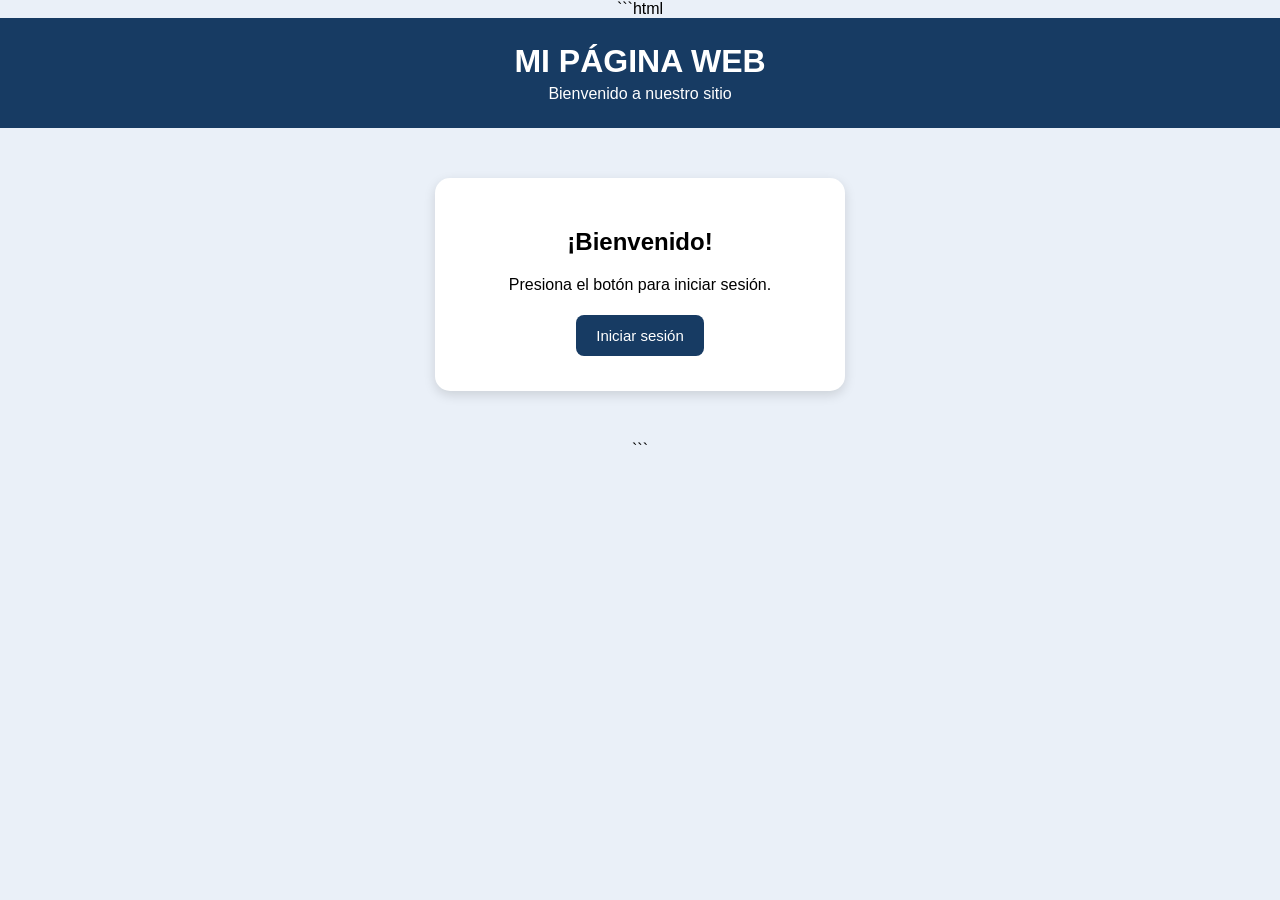
<file: proto2.html>
```html
<!DOCTYPE html>
<html lang="es">

<head>

    <meta charset="UTF-8">

    <meta name="viewport" content="width=device-width, initial-scale=1.0">

    <title>Mi Página Web</title>

    <style>

        body {
            margin: 0;
            font-family: Arial, sans-serif;
            background-color: #eaf0f8;
            text-align: center;
        }

        header {
            background-color: #173b63;
            color: white;
            padding: 20px;
        }

        header h1 {
            margin: 5px;
        }

        header p {
            margin: 5px;
        }

        .contenedor {
            background-color: white;
            width: 350px;
            max-width: 85%;
            margin: 50px auto;
            padding: 30px;
            border-radius: 15px;
            box-shadow: 0 4px 12px #0002;
        }

        button {
            background-color: #173b63;
            color: white;
            border: none;
            padding: 12px 20px;
            border-radius: 8px;
            cursor: pointer;
            font-size: 15px;
            margin: 5px;
        }

        button:hover {
            background-color: #285b8e;
        }

        input {
            width: 90%;
            padding: 12px;
            margin: 10px 0;
            border: 1px solid #ccc;
            border-radius: 6px;
            box-sizing: border-box;
        }

        #login,
        #panel {
            display: none;
        }

        /* MENU */

        nav {
            background-color: #285b8e;
            display: flex;
            justify-content: center;
            align-items: center;
            flex-wrap: wrap;
            padding: 10px;
        }

        nav button {
            background-color: transparent;
            margin: 4px;
            padding: 10px 14px;
        }

        nav button:hover {
            background-color: #173b63;
        }

        /* PANEL */

        #panel {
            width: 100%;
            min-height: 100vh;
            background-color: #eaf0f8;
        }

        .contenido {
            background-color: white;
            margin: 30px auto;
            padding: 30px;
            width: 80%;
            max-width: 800px;
            min-height: 250px;
            border-radius: 15px;
            box-shadow: 0 4px 12px #0002;
        }

        #mensaje {
            color: #173b63;
        }

    </style>

</head>


<body>


    <!-- ==============================
         PAGINA PRINCIPAL
    =============================== -->

    <div id="principal">

        <header>

            <h1>MI PÁGINA WEB</h1>

            <p>Bienvenido a nuestro sitio</p>

        </header>


        <div class="contenedor">

            <h2>¡Bienvenido!</h2>

            <p>
                Presiona el botón para iniciar sesión.
            </p>


            <button onclick="mostrarLogin()">

                Iniciar sesión

            </button>

        </div>

    </div>



    <!-- ==============================
         INICIO DE SESION
    =============================== -->

    <div id="login">

        <header>

            <h1>MI PÁGINA WEB</h1>

            <p>Inicio de sesión</p>

        </header>


        <div class="contenedor">

            <h2>Inicio de sesión</h2>


            <form onsubmit="iniciarSesion(event)">

                <input
                    type="text"
                    id="usuario"
                    placeholder="Ingresa tu usuario"
                    required
                >


                <input
                    type="password"
                    id="contrasena"
                    placeholder="Ingresa tu contraseña"
                    required
                >


                <br>


                <button type="submit">

                    Entrar

                </button>

            </form>


            <br>


            <button onclick="regresar()">

                Regresar

            </button>


            <p id="mensaje"></p>

        </div>

    </div>



    <!-- ==============================
         PANEL PRINCIPAL
    =============================== -->

    <div id="panel">


        <header>

            <h1>MI PÁGINA WEB</h1>

            <p>Panel principal</p>

        </header>



        <!-- ==============================
             MENU
        =============================== -->

        <nav>


            <button onclick="mostrarSeccion('Inicio')">
                Inicio
            </button>


            <button onclick="mostrarSeccion('Estado')">
                Estado
            </button>


            <button onclick="mostrarSeccion('Municipio')">
                Municipio
            </button>


            <button onclick="mostrarSeccion('Ciudad')">
                Ciudad
            </button>


            <button onclick="mostrarSeccion('TipoAsentamiento')">
                Tipo de asentamiento
            </button>


            <button onclick="mostrarSeccion('Asentamiento')">
                Asentamiento
            </button>


            <button onclick="mostrarSeccion('Zona')">
                Zona
            </button>


            <button onclick="cerrarSesion()">
                Cerrar sesión
            </button>


        </nav>



        <!-- ==============================
             CONTENIDO
        =============================== -->

        <div class="contenido">

            <h2 id="tituloSeccion">
                Bienvenido
            </h2>


            <p id="textoSeccion">
                Selecciona una opción del menú.
            </p>

        </div>


    </div>



    <!-- ==============================
         JAVASCRIPT
    =============================== -->

    <script>


        function mostrarLogin() {

            document.getElementById("principal").style.display = "none";

            document.getElementById("login").style.display = "block";

        }


        function regresar() {

            document.getElementById("login").style.display = "none";

            document.getElementById("principal").style.display = "block";

        }


        function iniciarSesion(event) {

            event.preventDefault();

            let usuario =
                document.getElementById("usuario").value;

            let contrasena =
                document.getElementById("contrasena").value;


            if (usuario !== "" && contrasena !== "") {

                document.getElementById("login").style.display = "none";

                document.getElementById("panel").style.display = "block";

                mostrarSeccion("Inicio");

            }

        }


        function mostrarSeccion(seccion) {

            let titulo =
                document.getElementById("tituloSeccion");

            let texto =
                document.getElementById("textoSeccion");


            if (seccion === "Inicio") {

                titulo.textContent =
                    "¡Bienvenido!";

                texto.textContent =
                    "Selecciona una opción del menú para comenzar.";

            }


            else if (seccion === "Estado") {

                titulo.textContent =
                    "Estado";

                texto.textContent =
                    "Aquí se mostrará la información de los estados.";

            }


            else if (seccion === "Municipio") {

                titulo.textContent =
                    "Municipio";

                texto.textContent =
                    "Aquí se mostrará la información de los municipios.";

            }


            else if (seccion === "Ciudad") {

                titulo.textContent =
                    "Ciudad";

                texto.textContent =
                    "Aquí se mostrará la información de las ciudades.";

            }


            else if (seccion === "TipoAsentamiento") {

                titulo.textContent =
                    "Tipo de asentamiento";

                texto.textContent =
                    "Aquí se mostrará la información de los tipos de asentamiento.";

            }


            else if (seccion === "Asentamiento") {

                titulo.textContent =
                    "Asentamiento";

                texto.textContent =
                    "Aquí se mostrará la información de los asentamientos.";

            }


            else if (seccion === "Zona") {

                titulo.textContent =
                    "Zona";

                texto.textContent =
                    "Aquí se mostrará la información de las zonas.";

            }

        }


        function cerrarSesion() {

            document.getElementById("panel").style.display = "none";

            document.getElementById("principal").style.display = "block";

            document.getElementById("usuario").value = "";

            document.getElementById("contrasena").value = "";

        }

    </script>


</body>

</html>
```
</file>
